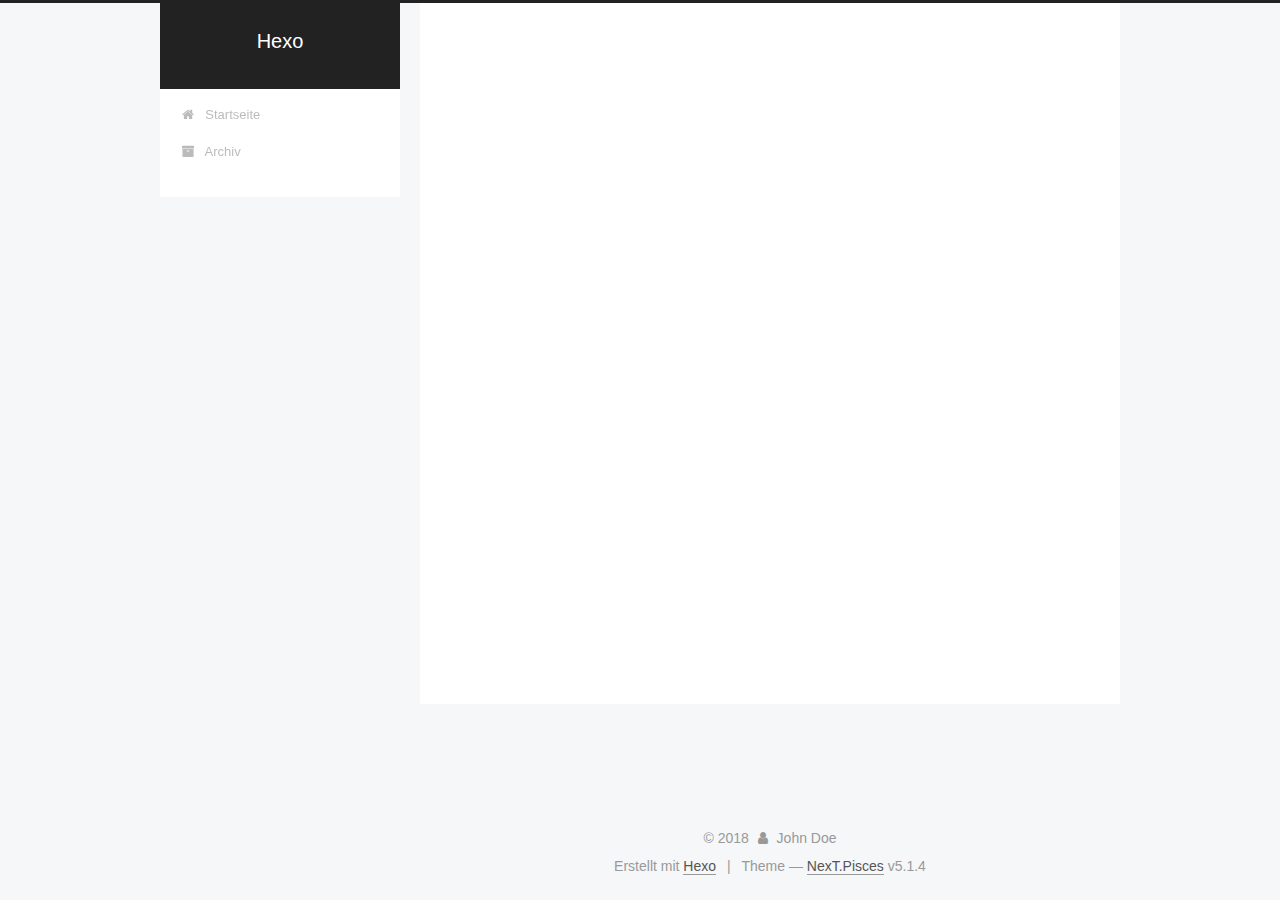
<file: index.html>
<!DOCTYPE html>



  


<html class="theme-next pisces use-motion" lang="">
<head>
  <meta charset="UTF-8"/>
<meta http-equiv="X-UA-Compatible" content="IE=edge" />
<meta name="viewport" content="width=device-width, initial-scale=1, maximum-scale=1"/>
<meta name="theme-color" content="#222">









<meta http-equiv="Cache-Control" content="no-transform" />
<meta http-equiv="Cache-Control" content="no-siteapp" />
















  
  
  <link href="/lib/fancybox/source/jquery.fancybox.css?v=2.1.5" rel="stylesheet" type="text/css" />







<link href="/lib/font-awesome/css/font-awesome.min.css?v=4.6.2" rel="stylesheet" type="text/css" />

<link href="/css/main.css?v=5.1.4" rel="stylesheet" type="text/css" />


  <link rel="apple-touch-icon" sizes="180x180" href="/images/apple-touch-icon-next.png?v=5.1.4">


  <link rel="icon" type="image/png" sizes="32x32" href="/images/favicon-32x32-next.png?v=5.1.4">


  <link rel="icon" type="image/png" sizes="16x16" href="/images/favicon-16x16-next.png?v=5.1.4">


  <link rel="mask-icon" href="/images/logo.svg?v=5.1.4" color="#222">





  <meta name="keywords" content="Hexo, NexT" />










<meta property="og:type" content="website">
<meta property="og:title" content="Hexo">
<meta property="og:url" content="http://yoursite.com/index.html">
<meta property="og:site_name" content="Hexo">
<meta name="twitter:card" content="summary">
<meta name="twitter:title" content="Hexo">



<script type="text/javascript" id="hexo.configurations">
  var NexT = window.NexT || {};
  var CONFIG = {
    root: '/',
    scheme: 'Pisces',
    version: '5.1.4',
    sidebar: {"position":"left","display":"post","offset":12,"b2t":false,"scrollpercent":false,"onmobile":false},
    fancybox: true,
    tabs: true,
    motion: {"enable":true,"async":false,"transition":{"post_block":"fadeIn","post_header":"slideDownIn","post_body":"slideDownIn","coll_header":"slideLeftIn","sidebar":"slideUpIn"}},
    duoshuo: {
      userId: '0',
      author: 'Author'
    },
    algolia: {
      applicationID: '',
      apiKey: '',
      indexName: '',
      hits: {"per_page":10},
      labels: {"input_placeholder":"Search for Posts","hits_empty":"We didn't find any results for the search: ${query}","hits_stats":"${hits} results found in ${time} ms"}
    }
  };
</script>



  <link rel="canonical" href="http://yoursite.com/"/>





  <title>Hexo</title>
  








</head>

<body itemscope itemtype="http://schema.org/WebPage" lang="">

  
  
    
  

  <div class="container sidebar-position-left 
  page-home">
    <div class="headband"></div>

    <header id="header" class="header" itemscope itemtype="http://schema.org/WPHeader">
      <div class="header-inner"><div class="site-brand-wrapper">
  <div class="site-meta ">
    

    <div class="custom-logo-site-title">
      <a href="/"  class="brand" rel="start">
        <span class="logo-line-before"><i></i></span>
        <span class="site-title">Hexo</span>
        <span class="logo-line-after"><i></i></span>
      </a>
    </div>
      
        <p class="site-subtitle"></p>
      
  </div>

  <div class="site-nav-toggle">
    <button>
      <span class="btn-bar"></span>
      <span class="btn-bar"></span>
      <span class="btn-bar"></span>
    </button>
  </div>
</div>

<nav class="site-nav">
  

  
    <ul id="menu" class="menu">
      
        
        <li class="menu-item menu-item-home">
          <a href="/" rel="section">
            
              <i class="menu-item-icon fa fa-fw fa-home"></i> <br />
            
            Startseite
          </a>
        </li>
      
        
        <li class="menu-item menu-item-archives">
          <a href="/archives/" rel="section">
            
              <i class="menu-item-icon fa fa-fw fa-archive"></i> <br />
            
            Archiv
          </a>
        </li>
      

      
    </ul>
  

  
</nav>



 </div>
    </header>

    <main id="main" class="main">
      <div class="main-inner">
        <div class="content-wrap">
          <div id="content" class="content">
            
  <section id="posts" class="posts-expand">
    
      

  

  
  
  

  <article class="post post-type-normal" itemscope itemtype="http://schema.org/Article">
  
  
  
  <div class="post-block">
    <link itemprop="mainEntityOfPage" href="http://yoursite.com/2018/03/02/我的第一个博客/">

    <span hidden itemprop="author" itemscope itemtype="http://schema.org/Person">
      <meta itemprop="name" content="John Doe">
      <meta itemprop="description" content="">
      <meta itemprop="image" content="/images/avatar.gif">
    </span>

    <span hidden itemprop="publisher" itemscope itemtype="http://schema.org/Organization">
      <meta itemprop="name" content="Hexo">
    </span>

    
      <header class="post-header">

        
        
          <h1 class="post-title" itemprop="name headline">
                
                <a class="post-title-link" href="/2018/03/02/我的第一个博客/" itemprop="url">我的第一个博客</a></h1>
        

        <div class="post-meta">
          <span class="post-time">
            
              <span class="post-meta-item-icon">
                <i class="fa fa-calendar-o"></i>
              </span>
              
                <span class="post-meta-item-text">Veröffentlicht am</span>
              
              <time title="Post created" itemprop="dateCreated datePublished" datetime="2018-03-02T15:25:52+08:00">
                2018-03-02
              </time>
            

            

            
          </span>

          

          
            
          

          
          

          

          

          

        </div>
      </header>
    

    
    
    
    <div class="post-body" itemprop="articleBody">

      
      

      
        
          
          

lalalla lallala 总算成功了



          
          <!--noindex-->
          <div class="post-button text-center">
            <a class="btn" href="/2018/03/02/我的第一个博客/#more" rel="contents">
              Weiterlesen &raquo;
            </a>
          </div>
          <!--/noindex-->
        
      
    </div>
    
    
    

    

    

    

    <footer class="post-footer">
      

      

      

      
      
        <div class="post-eof"></div>
      
    </footer>
  </div>
  
  
  
  </article>


    
      

  

  
  
  

  <article class="post post-type-normal" itemscope itemtype="http://schema.org/Article">
  
  
  
  <div class="post-block">
    <link itemprop="mainEntityOfPage" href="http://yoursite.com/2018/03/02/hello-world/">

    <span hidden itemprop="author" itemscope itemtype="http://schema.org/Person">
      <meta itemprop="name" content="John Doe">
      <meta itemprop="description" content="">
      <meta itemprop="image" content="/images/avatar.gif">
    </span>

    <span hidden itemprop="publisher" itemscope itemtype="http://schema.org/Organization">
      <meta itemprop="name" content="Hexo">
    </span>

    
      <header class="post-header">

        
        
          <h1 class="post-title" itemprop="name headline">
                
                <a class="post-title-link" href="/2018/03/02/hello-world/" itemprop="url">Hello World</a></h1>
        

        <div class="post-meta">
          <span class="post-time">
            
              <span class="post-meta-item-icon">
                <i class="fa fa-calendar-o"></i>
              </span>
              
                <span class="post-meta-item-text">Veröffentlicht am</span>
              
              <time title="Post created" itemprop="dateCreated datePublished" datetime="2018-03-02T14:19:35+08:00">
                2018-03-02
              </time>
            

            

            
          </span>

          

          
            
          

          
          

          

          

          

        </div>
      </header>
    

    
    
    
    <div class="post-body" itemprop="articleBody">

      
      

      
        
          
          Welcome to Hexo! This is your very first post. Che
          ...
          <!--noindex-->
          <div class="post-button text-center">
            <a class="btn" href="/2018/03/02/hello-world/#more" rel="contents">
              Weiterlesen &raquo;
            </a>
          </div>
          <!--/noindex-->
        
      
    </div>
    
    
    

    

    

    

    <footer class="post-footer">
      

      

      

      
      
        <div class="post-eof"></div>
      
    </footer>
  </div>
  
  
  
  </article>


    
  </section>

  


          </div>
          


          

        </div>
        
          
  
  <div class="sidebar-toggle">
    <div class="sidebar-toggle-line-wrap">
      <span class="sidebar-toggle-line sidebar-toggle-line-first"></span>
      <span class="sidebar-toggle-line sidebar-toggle-line-middle"></span>
      <span class="sidebar-toggle-line sidebar-toggle-line-last"></span>
    </div>
  </div>

  <aside id="sidebar" class="sidebar">
    
    <div class="sidebar-inner">

      

      

      <section class="site-overview-wrap sidebar-panel sidebar-panel-active">
        <div class="site-overview">
          <div class="site-author motion-element" itemprop="author" itemscope itemtype="http://schema.org/Person">
            
              <p class="site-author-name" itemprop="name">John Doe</p>
              <p class="site-description motion-element" itemprop="description"></p>
          </div>

          <nav class="site-state motion-element">

            
              <div class="site-state-item site-state-posts">
              
                <a href="/archives/">
              
                  <span class="site-state-item-count">2</span>
                  <span class="site-state-item-name">Artikel</span>
                </a>
              </div>
            

            

            

          </nav>

          

          

          
          

          
          

          

        </div>
      </section>

      

      

    </div>
  </aside>


        
      </div>
    </main>

    <footer id="footer" class="footer">
      <div class="footer-inner">
        <div class="copyright">&copy; <span itemprop="copyrightYear">2018</span>
  <span class="with-love">
    <i class="fa fa-user"></i>
  </span>
  <span class="author" itemprop="copyrightHolder">John Doe</span>

  
</div>


  <div class="powered-by">Erstellt mit  <a class="theme-link" target="_blank" href="https://hexo.io">Hexo</a></div>



  <span class="post-meta-divider">|</span>



  <div class="theme-info">Theme &mdash; <a class="theme-link" target="_blank" href="https://github.com/iissnan/hexo-theme-next">NexT.Pisces</a> v5.1.4</div>




        







        
      </div>
    </footer>

    
      <div class="back-to-top">
        <i class="fa fa-arrow-up"></i>
        
      </div>
    

    

  </div>

  

<script type="text/javascript">
  if (Object.prototype.toString.call(window.Promise) !== '[object Function]') {
    window.Promise = null;
  }
</script>









  












  
  
    <script type="text/javascript" src="/lib/jquery/index.js?v=2.1.3"></script>
  

  
  
    <script type="text/javascript" src="/lib/fastclick/lib/fastclick.min.js?v=1.0.6"></script>
  

  
  
    <script type="text/javascript" src="/lib/jquery_lazyload/jquery.lazyload.js?v=1.9.7"></script>
  

  
  
    <script type="text/javascript" src="/lib/velocity/velocity.min.js?v=1.2.1"></script>
  

  
  
    <script type="text/javascript" src="/lib/velocity/velocity.ui.min.js?v=1.2.1"></script>
  

  
  
    <script type="text/javascript" src="/lib/fancybox/source/jquery.fancybox.pack.js?v=2.1.5"></script>
  


  


  <script type="text/javascript" src="/js/src/utils.js?v=5.1.4"></script>

  <script type="text/javascript" src="/js/src/motion.js?v=5.1.4"></script>



  
  


  <script type="text/javascript" src="/js/src/affix.js?v=5.1.4"></script>

  <script type="text/javascript" src="/js/src/schemes/pisces.js?v=5.1.4"></script>



  

  


  <script type="text/javascript" src="/js/src/bootstrap.js?v=5.1.4"></script>



  


  




	





  





  












  





  

  

  

  
  

  

  

  

</body>
</html>
</file>
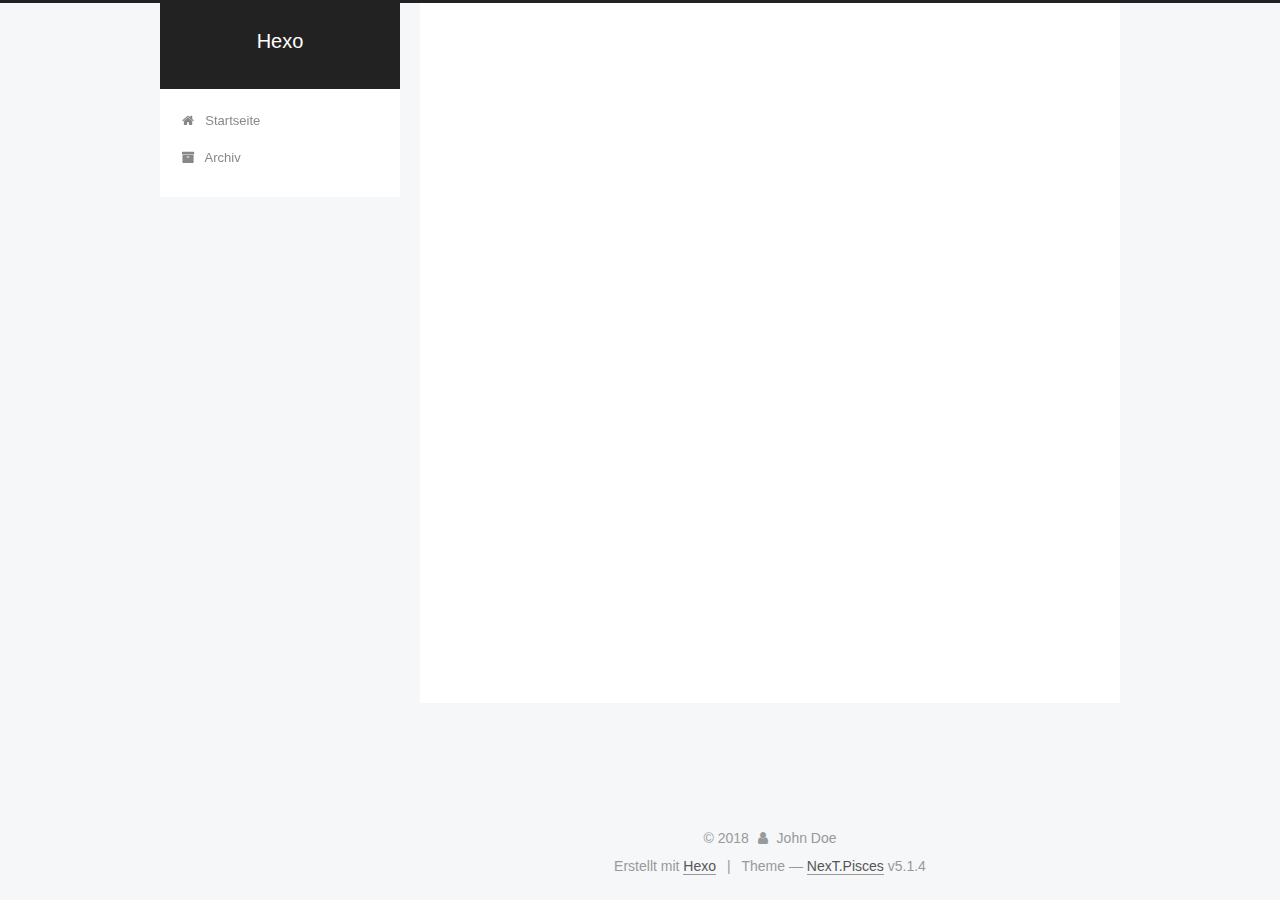
<file: archives/index.html>
<!DOCTYPE html>



  


<html class="theme-next pisces use-motion" lang="">
<head>
  <meta charset="UTF-8"/>
<meta http-equiv="X-UA-Compatible" content="IE=edge" />
<meta name="viewport" content="width=device-width, initial-scale=1, maximum-scale=1"/>
<meta name="theme-color" content="#222">









<meta http-equiv="Cache-Control" content="no-transform" />
<meta http-equiv="Cache-Control" content="no-siteapp" />
















  
  
  <link href="/lib/fancybox/source/jquery.fancybox.css?v=2.1.5" rel="stylesheet" type="text/css" />







<link href="/lib/font-awesome/css/font-awesome.min.css?v=4.6.2" rel="stylesheet" type="text/css" />

<link href="/css/main.css?v=5.1.4" rel="stylesheet" type="text/css" />


  <link rel="apple-touch-icon" sizes="180x180" href="/images/apple-touch-icon-next.png?v=5.1.4">


  <link rel="icon" type="image/png" sizes="32x32" href="/images/favicon-32x32-next.png?v=5.1.4">


  <link rel="icon" type="image/png" sizes="16x16" href="/images/favicon-16x16-next.png?v=5.1.4">


  <link rel="mask-icon" href="/images/logo.svg?v=5.1.4" color="#222">





  <meta name="keywords" content="Hexo, NexT" />










<meta property="og:type" content="website">
<meta property="og:title" content="Hexo">
<meta property="og:url" content="http://yoursite.com/archives/index.html">
<meta property="og:site_name" content="Hexo">
<meta name="twitter:card" content="summary">
<meta name="twitter:title" content="Hexo">



<script type="text/javascript" id="hexo.configurations">
  var NexT = window.NexT || {};
  var CONFIG = {
    root: '/',
    scheme: 'Pisces',
    version: '5.1.4',
    sidebar: {"position":"left","display":"post","offset":12,"b2t":false,"scrollpercent":false,"onmobile":false},
    fancybox: true,
    tabs: true,
    motion: {"enable":true,"async":false,"transition":{"post_block":"fadeIn","post_header":"slideDownIn","post_body":"slideDownIn","coll_header":"slideLeftIn","sidebar":"slideUpIn"}},
    duoshuo: {
      userId: '0',
      author: 'Author'
    },
    algolia: {
      applicationID: '',
      apiKey: '',
      indexName: '',
      hits: {"per_page":10},
      labels: {"input_placeholder":"Search for Posts","hits_empty":"We didn't find any results for the search: ${query}","hits_stats":"${hits} results found in ${time} ms"}
    }
  };
</script>



  <link rel="canonical" href="http://yoursite.com/archives/"/>





  <title>Archiv | Hexo</title>
  








</head>

<body itemscope itemtype="http://schema.org/WebPage" lang="">

  
  
    
  

  <div class="container sidebar-position-left page-archive">
    <div class="headband"></div>

    <header id="header" class="header" itemscope itemtype="http://schema.org/WPHeader">
      <div class="header-inner"><div class="site-brand-wrapper">
  <div class="site-meta ">
    

    <div class="custom-logo-site-title">
      <a href="/"  class="brand" rel="start">
        <span class="logo-line-before"><i></i></span>
        <span class="site-title">Hexo</span>
        <span class="logo-line-after"><i></i></span>
      </a>
    </div>
      
        <p class="site-subtitle"></p>
      
  </div>

  <div class="site-nav-toggle">
    <button>
      <span class="btn-bar"></span>
      <span class="btn-bar"></span>
      <span class="btn-bar"></span>
    </button>
  </div>
</div>

<nav class="site-nav">
  

  
    <ul id="menu" class="menu">
      
        
        <li class="menu-item menu-item-home">
          <a href="/" rel="section">
            
              <i class="menu-item-icon fa fa-fw fa-home"></i> <br />
            
            Startseite
          </a>
        </li>
      
        
        <li class="menu-item menu-item-archives">
          <a href="/archives/" rel="section">
            
              <i class="menu-item-icon fa fa-fw fa-archive"></i> <br />
            
            Archiv
          </a>
        </li>
      

      
    </ul>
  

  
</nav>



 </div>
    </header>

    <main id="main" class="main">
      <div class="main-inner">
        <div class="content-wrap">
          <div id="content" class="content">
            

  
  
  
  <div class="post-block archive">
    <div id="posts" class="posts-collapse">
      <span class="archive-move-on"></span>

      <span class="archive-page-counter">
        
        
        
          
        
        Öhm..! Insgesamt 2 Artikel. Bleib dran.
      </span>

      

        
        
        

        
          
          <div class="collection-title">
            <h1 class="archive-year" id="archive-year-2018">2018</h1>
          </div>
        
        

        

  <article class="post post-type-normal" itemscope itemtype="http://schema.org/Article">
    <header class="post-header">

      <h2 class="post-title">
        
            <a class="post-title-link" href="/2018/03/02/我的第一个博客/" itemprop="url">
              
                <span itemprop="name">我的第一个博客</span>
              
            </a>
        
      </h2>

      <div class="post-meta">
        <time class="post-time" itemprop="dateCreated"
              datetime="2018-03-02T15:25:52+08:00"
              content="2018-03-02" >
          03-02
        </time>
      </div>

    </header>
  </article>



      

        
        
        

        
        

        

  <article class="post post-type-normal" itemscope itemtype="http://schema.org/Article">
    <header class="post-header">

      <h2 class="post-title">
        
            <a class="post-title-link" href="/2018/03/02/hello-world/" itemprop="url">
              
                <span itemprop="name">Hello World</span>
              
            </a>
        
      </h2>

      <div class="post-meta">
        <time class="post-time" itemprop="dateCreated"
              datetime="2018-03-02T14:19:35+08:00"
              content="2018-03-02" >
          03-02
        </time>
      </div>

    </header>
  </article>



      

    </div>
  </div>
  
  
  

  



          </div>
          


          

        </div>
        
          
  
  <div class="sidebar-toggle">
    <div class="sidebar-toggle-line-wrap">
      <span class="sidebar-toggle-line sidebar-toggle-line-first"></span>
      <span class="sidebar-toggle-line sidebar-toggle-line-middle"></span>
      <span class="sidebar-toggle-line sidebar-toggle-line-last"></span>
    </div>
  </div>

  <aside id="sidebar" class="sidebar">
    
    <div class="sidebar-inner">

      

      

      <section class="site-overview-wrap sidebar-panel sidebar-panel-active">
        <div class="site-overview">
          <div class="site-author motion-element" itemprop="author" itemscope itemtype="http://schema.org/Person">
            
              <p class="site-author-name" itemprop="name">John Doe</p>
              <p class="site-description motion-element" itemprop="description"></p>
          </div>

          <nav class="site-state motion-element">

            
              <div class="site-state-item site-state-posts">
              
                <a href="/archives/">
              
                  <span class="site-state-item-count">2</span>
                  <span class="site-state-item-name">Artikel</span>
                </a>
              </div>
            

            

            

          </nav>

          

          

          
          

          
          

          

        </div>
      </section>

      

      

    </div>
  </aside>


        
      </div>
    </main>

    <footer id="footer" class="footer">
      <div class="footer-inner">
        <div class="copyright">&copy; <span itemprop="copyrightYear">2018</span>
  <span class="with-love">
    <i class="fa fa-user"></i>
  </span>
  <span class="author" itemprop="copyrightHolder">John Doe</span>

  
</div>


  <div class="powered-by">Erstellt mit  <a class="theme-link" target="_blank" href="https://hexo.io">Hexo</a></div>



  <span class="post-meta-divider">|</span>



  <div class="theme-info">Theme &mdash; <a class="theme-link" target="_blank" href="https://github.com/iissnan/hexo-theme-next">NexT.Pisces</a> v5.1.4</div>




        







        
      </div>
    </footer>

    
      <div class="back-to-top">
        <i class="fa fa-arrow-up"></i>
        
      </div>
    

    

  </div>

  

<script type="text/javascript">
  if (Object.prototype.toString.call(window.Promise) !== '[object Function]') {
    window.Promise = null;
  }
</script>









  












  
  
    <script type="text/javascript" src="/lib/jquery/index.js?v=2.1.3"></script>
  

  
  
    <script type="text/javascript" src="/lib/fastclick/lib/fastclick.min.js?v=1.0.6"></script>
  

  
  
    <script type="text/javascript" src="/lib/jquery_lazyload/jquery.lazyload.js?v=1.9.7"></script>
  

  
  
    <script type="text/javascript" src="/lib/velocity/velocity.min.js?v=1.2.1"></script>
  

  
  
    <script type="text/javascript" src="/lib/velocity/velocity.ui.min.js?v=1.2.1"></script>
  

  
  
    <script type="text/javascript" src="/lib/fancybox/source/jquery.fancybox.pack.js?v=2.1.5"></script>
  


  


  <script type="text/javascript" src="/js/src/utils.js?v=5.1.4"></script>

  <script type="text/javascript" src="/js/src/motion.js?v=5.1.4"></script>



  
  


  <script type="text/javascript" src="/js/src/affix.js?v=5.1.4"></script>

  <script type="text/javascript" src="/js/src/schemes/pisces.js?v=5.1.4"></script>



  

  


  <script type="text/javascript" src="/js/src/bootstrap.js?v=5.1.4"></script>



  


  




	





  





  












  





  

  

  

  
  

  

  

  

</body>
</html>
</file>
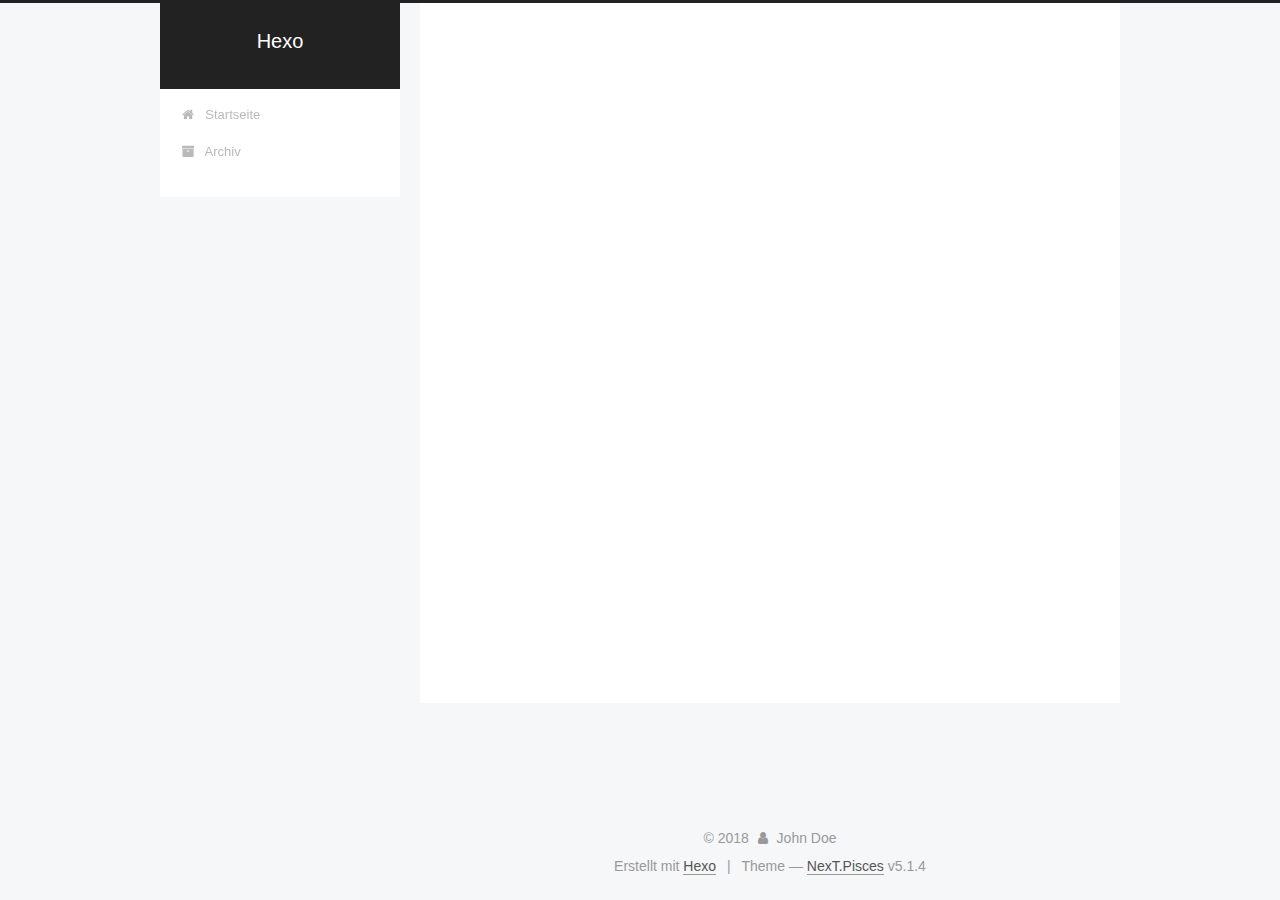
<file: archives/2018/index.html>
<!DOCTYPE html>



  


<html class="theme-next pisces use-motion" lang="">
<head>
  <meta charset="UTF-8"/>
<meta http-equiv="X-UA-Compatible" content="IE=edge" />
<meta name="viewport" content="width=device-width, initial-scale=1, maximum-scale=1"/>
<meta name="theme-color" content="#222">









<meta http-equiv="Cache-Control" content="no-transform" />
<meta http-equiv="Cache-Control" content="no-siteapp" />
















  
  
  <link href="/lib/fancybox/source/jquery.fancybox.css?v=2.1.5" rel="stylesheet" type="text/css" />







<link href="/lib/font-awesome/css/font-awesome.min.css?v=4.6.2" rel="stylesheet" type="text/css" />

<link href="/css/main.css?v=5.1.4" rel="stylesheet" type="text/css" />


  <link rel="apple-touch-icon" sizes="180x180" href="/images/apple-touch-icon-next.png?v=5.1.4">


  <link rel="icon" type="image/png" sizes="32x32" href="/images/favicon-32x32-next.png?v=5.1.4">


  <link rel="icon" type="image/png" sizes="16x16" href="/images/favicon-16x16-next.png?v=5.1.4">


  <link rel="mask-icon" href="/images/logo.svg?v=5.1.4" color="#222">





  <meta name="keywords" content="Hexo, NexT" />










<meta property="og:type" content="website">
<meta property="og:title" content="Hexo">
<meta property="og:url" content="http://yoursite.com/archives/2018/index.html">
<meta property="og:site_name" content="Hexo">
<meta name="twitter:card" content="summary">
<meta name="twitter:title" content="Hexo">



<script type="text/javascript" id="hexo.configurations">
  var NexT = window.NexT || {};
  var CONFIG = {
    root: '/',
    scheme: 'Pisces',
    version: '5.1.4',
    sidebar: {"position":"left","display":"post","offset":12,"b2t":false,"scrollpercent":false,"onmobile":false},
    fancybox: true,
    tabs: true,
    motion: {"enable":true,"async":false,"transition":{"post_block":"fadeIn","post_header":"slideDownIn","post_body":"slideDownIn","coll_header":"slideLeftIn","sidebar":"slideUpIn"}},
    duoshuo: {
      userId: '0',
      author: 'Author'
    },
    algolia: {
      applicationID: '',
      apiKey: '',
      indexName: '',
      hits: {"per_page":10},
      labels: {"input_placeholder":"Search for Posts","hits_empty":"We didn't find any results for the search: ${query}","hits_stats":"${hits} results found in ${time} ms"}
    }
  };
</script>



  <link rel="canonical" href="http://yoursite.com/archives/2018/"/>





  <title>Archiv | Hexo</title>
  








</head>

<body itemscope itemtype="http://schema.org/WebPage" lang="">

  
  
    
  

  <div class="container sidebar-position-left page-archive">
    <div class="headband"></div>

    <header id="header" class="header" itemscope itemtype="http://schema.org/WPHeader">
      <div class="header-inner"><div class="site-brand-wrapper">
  <div class="site-meta ">
    

    <div class="custom-logo-site-title">
      <a href="/"  class="brand" rel="start">
        <span class="logo-line-before"><i></i></span>
        <span class="site-title">Hexo</span>
        <span class="logo-line-after"><i></i></span>
      </a>
    </div>
      
        <p class="site-subtitle"></p>
      
  </div>

  <div class="site-nav-toggle">
    <button>
      <span class="btn-bar"></span>
      <span class="btn-bar"></span>
      <span class="btn-bar"></span>
    </button>
  </div>
</div>

<nav class="site-nav">
  

  
    <ul id="menu" class="menu">
      
        
        <li class="menu-item menu-item-home">
          <a href="/" rel="section">
            
              <i class="menu-item-icon fa fa-fw fa-home"></i> <br />
            
            Startseite
          </a>
        </li>
      
        
        <li class="menu-item menu-item-archives">
          <a href="/archives/" rel="section">
            
              <i class="menu-item-icon fa fa-fw fa-archive"></i> <br />
            
            Archiv
          </a>
        </li>
      

      
    </ul>
  

  
</nav>



 </div>
    </header>

    <main id="main" class="main">
      <div class="main-inner">
        <div class="content-wrap">
          <div id="content" class="content">
            

  
  
  
  <div class="post-block archive">
    <div id="posts" class="posts-collapse">
      <span class="archive-move-on"></span>

      <span class="archive-page-counter">
        
        
        
          
        
        Öhm..! Insgesamt 2 Artikel. Bleib dran.
      </span>

      

        
        
        

        
          
          <div class="collection-title">
            <h1 class="archive-year" id="archive-year-2018">2018</h1>
          </div>
        
        

        

  <article class="post post-type-normal" itemscope itemtype="http://schema.org/Article">
    <header class="post-header">

      <h2 class="post-title">
        
            <a class="post-title-link" href="/2018/03/02/我的第一个博客/" itemprop="url">
              
                <span itemprop="name">我的第一个博客</span>
              
            </a>
        
      </h2>

      <div class="post-meta">
        <time class="post-time" itemprop="dateCreated"
              datetime="2018-03-02T15:25:52+08:00"
              content="2018-03-02" >
          03-02
        </time>
      </div>

    </header>
  </article>



      

        
        
        

        
        

        

  <article class="post post-type-normal" itemscope itemtype="http://schema.org/Article">
    <header class="post-header">

      <h2 class="post-title">
        
            <a class="post-title-link" href="/2018/03/02/hello-world/" itemprop="url">
              
                <span itemprop="name">Hello World</span>
              
            </a>
        
      </h2>

      <div class="post-meta">
        <time class="post-time" itemprop="dateCreated"
              datetime="2018-03-02T14:19:35+08:00"
              content="2018-03-02" >
          03-02
        </time>
      </div>

    </header>
  </article>



      

    </div>
  </div>
  
  
  

  



          </div>
          


          

        </div>
        
          
  
  <div class="sidebar-toggle">
    <div class="sidebar-toggle-line-wrap">
      <span class="sidebar-toggle-line sidebar-toggle-line-first"></span>
      <span class="sidebar-toggle-line sidebar-toggle-line-middle"></span>
      <span class="sidebar-toggle-line sidebar-toggle-line-last"></span>
    </div>
  </div>

  <aside id="sidebar" class="sidebar">
    
    <div class="sidebar-inner">

      

      

      <section class="site-overview-wrap sidebar-panel sidebar-panel-active">
        <div class="site-overview">
          <div class="site-author motion-element" itemprop="author" itemscope itemtype="http://schema.org/Person">
            
              <p class="site-author-name" itemprop="name">John Doe</p>
              <p class="site-description motion-element" itemprop="description"></p>
          </div>

          <nav class="site-state motion-element">

            
              <div class="site-state-item site-state-posts">
              
                <a href="/archives/">
              
                  <span class="site-state-item-count">2</span>
                  <span class="site-state-item-name">Artikel</span>
                </a>
              </div>
            

            

            

          </nav>

          

          

          
          

          
          

          

        </div>
      </section>

      

      

    </div>
  </aside>


        
      </div>
    </main>

    <footer id="footer" class="footer">
      <div class="footer-inner">
        <div class="copyright">&copy; <span itemprop="copyrightYear">2018</span>
  <span class="with-love">
    <i class="fa fa-user"></i>
  </span>
  <span class="author" itemprop="copyrightHolder">John Doe</span>

  
</div>


  <div class="powered-by">Erstellt mit  <a class="theme-link" target="_blank" href="https://hexo.io">Hexo</a></div>



  <span class="post-meta-divider">|</span>



  <div class="theme-info">Theme &mdash; <a class="theme-link" target="_blank" href="https://github.com/iissnan/hexo-theme-next">NexT.Pisces</a> v5.1.4</div>




        







        
      </div>
    </footer>

    
      <div class="back-to-top">
        <i class="fa fa-arrow-up"></i>
        
      </div>
    

    

  </div>

  

<script type="text/javascript">
  if (Object.prototype.toString.call(window.Promise) !== '[object Function]') {
    window.Promise = null;
  }
</script>









  












  
  
    <script type="text/javascript" src="/lib/jquery/index.js?v=2.1.3"></script>
  

  
  
    <script type="text/javascript" src="/lib/fastclick/lib/fastclick.min.js?v=1.0.6"></script>
  

  
  
    <script type="text/javascript" src="/lib/jquery_lazyload/jquery.lazyload.js?v=1.9.7"></script>
  

  
  
    <script type="text/javascript" src="/lib/velocity/velocity.min.js?v=1.2.1"></script>
  

  
  
    <script type="text/javascript" src="/lib/velocity/velocity.ui.min.js?v=1.2.1"></script>
  

  
  
    <script type="text/javascript" src="/lib/fancybox/source/jquery.fancybox.pack.js?v=2.1.5"></script>
  


  


  <script type="text/javascript" src="/js/src/utils.js?v=5.1.4"></script>

  <script type="text/javascript" src="/js/src/motion.js?v=5.1.4"></script>



  
  


  <script type="text/javascript" src="/js/src/affix.js?v=5.1.4"></script>

  <script type="text/javascript" src="/js/src/schemes/pisces.js?v=5.1.4"></script>



  

  


  <script type="text/javascript" src="/js/src/bootstrap.js?v=5.1.4"></script>



  


  




	





  





  












  





  

  

  

  
  

  

  

  

</body>
</html>
</file>
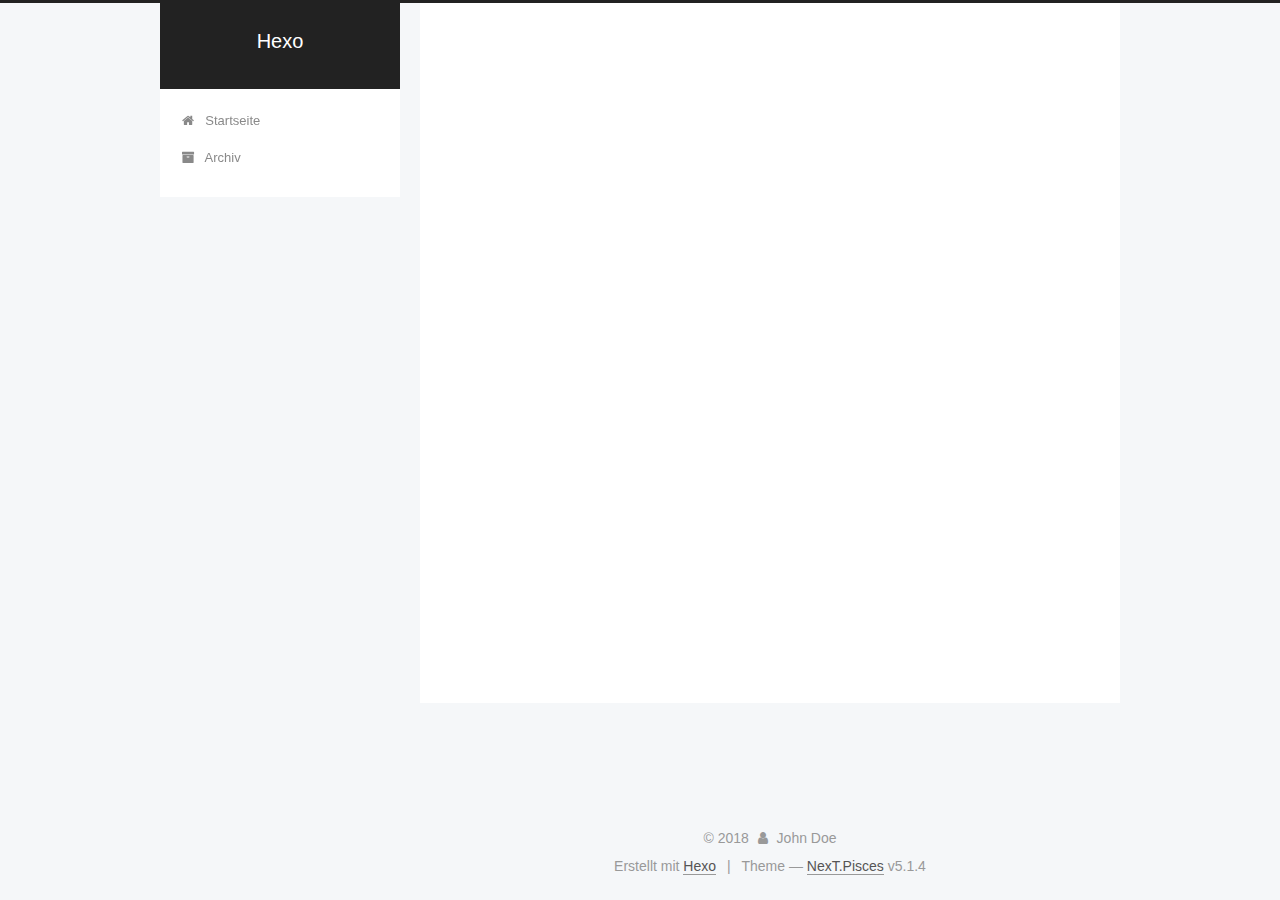
<file: archives/2018/03/index.html>
<!DOCTYPE html>



  


<html class="theme-next pisces use-motion" lang="">
<head>
  <meta charset="UTF-8"/>
<meta http-equiv="X-UA-Compatible" content="IE=edge" />
<meta name="viewport" content="width=device-width, initial-scale=1, maximum-scale=1"/>
<meta name="theme-color" content="#222">









<meta http-equiv="Cache-Control" content="no-transform" />
<meta http-equiv="Cache-Control" content="no-siteapp" />
















  
  
  <link href="/lib/fancybox/source/jquery.fancybox.css?v=2.1.5" rel="stylesheet" type="text/css" />







<link href="/lib/font-awesome/css/font-awesome.min.css?v=4.6.2" rel="stylesheet" type="text/css" />

<link href="/css/main.css?v=5.1.4" rel="stylesheet" type="text/css" />


  <link rel="apple-touch-icon" sizes="180x180" href="/images/apple-touch-icon-next.png?v=5.1.4">


  <link rel="icon" type="image/png" sizes="32x32" href="/images/favicon-32x32-next.png?v=5.1.4">


  <link rel="icon" type="image/png" sizes="16x16" href="/images/favicon-16x16-next.png?v=5.1.4">


  <link rel="mask-icon" href="/images/logo.svg?v=5.1.4" color="#222">





  <meta name="keywords" content="Hexo, NexT" />










<meta property="og:type" content="website">
<meta property="og:title" content="Hexo">
<meta property="og:url" content="http://yoursite.com/archives/2018/03/index.html">
<meta property="og:site_name" content="Hexo">
<meta name="twitter:card" content="summary">
<meta name="twitter:title" content="Hexo">



<script type="text/javascript" id="hexo.configurations">
  var NexT = window.NexT || {};
  var CONFIG = {
    root: '/',
    scheme: 'Pisces',
    version: '5.1.4',
    sidebar: {"position":"left","display":"post","offset":12,"b2t":false,"scrollpercent":false,"onmobile":false},
    fancybox: true,
    tabs: true,
    motion: {"enable":true,"async":false,"transition":{"post_block":"fadeIn","post_header":"slideDownIn","post_body":"slideDownIn","coll_header":"slideLeftIn","sidebar":"slideUpIn"}},
    duoshuo: {
      userId: '0',
      author: 'Author'
    },
    algolia: {
      applicationID: '',
      apiKey: '',
      indexName: '',
      hits: {"per_page":10},
      labels: {"input_placeholder":"Search for Posts","hits_empty":"We didn't find any results for the search: ${query}","hits_stats":"${hits} results found in ${time} ms"}
    }
  };
</script>



  <link rel="canonical" href="http://yoursite.com/archives/2018/03/"/>





  <title>Archiv | Hexo</title>
  








</head>

<body itemscope itemtype="http://schema.org/WebPage" lang="">

  
  
    
  

  <div class="container sidebar-position-left page-archive">
    <div class="headband"></div>

    <header id="header" class="header" itemscope itemtype="http://schema.org/WPHeader">
      <div class="header-inner"><div class="site-brand-wrapper">
  <div class="site-meta ">
    

    <div class="custom-logo-site-title">
      <a href="/"  class="brand" rel="start">
        <span class="logo-line-before"><i></i></span>
        <span class="site-title">Hexo</span>
        <span class="logo-line-after"><i></i></span>
      </a>
    </div>
      
        <p class="site-subtitle"></p>
      
  </div>

  <div class="site-nav-toggle">
    <button>
      <span class="btn-bar"></span>
      <span class="btn-bar"></span>
      <span class="btn-bar"></span>
    </button>
  </div>
</div>

<nav class="site-nav">
  

  
    <ul id="menu" class="menu">
      
        
        <li class="menu-item menu-item-home">
          <a href="/" rel="section">
            
              <i class="menu-item-icon fa fa-fw fa-home"></i> <br />
            
            Startseite
          </a>
        </li>
      
        
        <li class="menu-item menu-item-archives">
          <a href="/archives/" rel="section">
            
              <i class="menu-item-icon fa fa-fw fa-archive"></i> <br />
            
            Archiv
          </a>
        </li>
      

      
    </ul>
  

  
</nav>



 </div>
    </header>

    <main id="main" class="main">
      <div class="main-inner">
        <div class="content-wrap">
          <div id="content" class="content">
            

  
  
  
  <div class="post-block archive">
    <div id="posts" class="posts-collapse">
      <span class="archive-move-on"></span>

      <span class="archive-page-counter">
        
        
        
          
        
        Öhm..! Insgesamt 2 Artikel. Bleib dran.
      </span>

      

        
        
        

        
          
          <div class="collection-title">
            <h1 class="archive-year" id="archive-year-2018">2018</h1>
          </div>
        
        

        

  <article class="post post-type-normal" itemscope itemtype="http://schema.org/Article">
    <header class="post-header">

      <h2 class="post-title">
        
            <a class="post-title-link" href="/2018/03/02/我的第一个博客/" itemprop="url">
              
                <span itemprop="name">我的第一个博客</span>
              
            </a>
        
      </h2>

      <div class="post-meta">
        <time class="post-time" itemprop="dateCreated"
              datetime="2018-03-02T15:25:52+08:00"
              content="2018-03-02" >
          03-02
        </time>
      </div>

    </header>
  </article>



      

        
        
        

        
        

        

  <article class="post post-type-normal" itemscope itemtype="http://schema.org/Article">
    <header class="post-header">

      <h2 class="post-title">
        
            <a class="post-title-link" href="/2018/03/02/hello-world/" itemprop="url">
              
                <span itemprop="name">Hello World</span>
              
            </a>
        
      </h2>

      <div class="post-meta">
        <time class="post-time" itemprop="dateCreated"
              datetime="2018-03-02T14:19:35+08:00"
              content="2018-03-02" >
          03-02
        </time>
      </div>

    </header>
  </article>



      

    </div>
  </div>
  
  
  

  



          </div>
          


          

        </div>
        
          
  
  <div class="sidebar-toggle">
    <div class="sidebar-toggle-line-wrap">
      <span class="sidebar-toggle-line sidebar-toggle-line-first"></span>
      <span class="sidebar-toggle-line sidebar-toggle-line-middle"></span>
      <span class="sidebar-toggle-line sidebar-toggle-line-last"></span>
    </div>
  </div>

  <aside id="sidebar" class="sidebar">
    
    <div class="sidebar-inner">

      

      

      <section class="site-overview-wrap sidebar-panel sidebar-panel-active">
        <div class="site-overview">
          <div class="site-author motion-element" itemprop="author" itemscope itemtype="http://schema.org/Person">
            
              <p class="site-author-name" itemprop="name">John Doe</p>
              <p class="site-description motion-element" itemprop="description"></p>
          </div>

          <nav class="site-state motion-element">

            
              <div class="site-state-item site-state-posts">
              
                <a href="/archives/">
              
                  <span class="site-state-item-count">2</span>
                  <span class="site-state-item-name">Artikel</span>
                </a>
              </div>
            

            

            

          </nav>

          

          

          
          

          
          

          

        </div>
      </section>

      

      

    </div>
  </aside>


        
      </div>
    </main>

    <footer id="footer" class="footer">
      <div class="footer-inner">
        <div class="copyright">&copy; <span itemprop="copyrightYear">2018</span>
  <span class="with-love">
    <i class="fa fa-user"></i>
  </span>
  <span class="author" itemprop="copyrightHolder">John Doe</span>

  
</div>


  <div class="powered-by">Erstellt mit  <a class="theme-link" target="_blank" href="https://hexo.io">Hexo</a></div>



  <span class="post-meta-divider">|</span>



  <div class="theme-info">Theme &mdash; <a class="theme-link" target="_blank" href="https://github.com/iissnan/hexo-theme-next">NexT.Pisces</a> v5.1.4</div>




        







        
      </div>
    </footer>

    
      <div class="back-to-top">
        <i class="fa fa-arrow-up"></i>
        
      </div>
    

    

  </div>

  

<script type="text/javascript">
  if (Object.prototype.toString.call(window.Promise) !== '[object Function]') {
    window.Promise = null;
  }
</script>









  












  
  
    <script type="text/javascript" src="/lib/jquery/index.js?v=2.1.3"></script>
  

  
  
    <script type="text/javascript" src="/lib/fastclick/lib/fastclick.min.js?v=1.0.6"></script>
  

  
  
    <script type="text/javascript" src="/lib/jquery_lazyload/jquery.lazyload.js?v=1.9.7"></script>
  

  
  
    <script type="text/javascript" src="/lib/velocity/velocity.min.js?v=1.2.1"></script>
  

  
  
    <script type="text/javascript" src="/lib/velocity/velocity.ui.min.js?v=1.2.1"></script>
  

  
  
    <script type="text/javascript" src="/lib/fancybox/source/jquery.fancybox.pack.js?v=2.1.5"></script>
  


  


  <script type="text/javascript" src="/js/src/utils.js?v=5.1.4"></script>

  <script type="text/javascript" src="/js/src/motion.js?v=5.1.4"></script>



  
  


  <script type="text/javascript" src="/js/src/affix.js?v=5.1.4"></script>

  <script type="text/javascript" src="/js/src/schemes/pisces.js?v=5.1.4"></script>



  

  


  <script type="text/javascript" src="/js/src/bootstrap.js?v=5.1.4"></script>



  


  




	





  





  












  





  

  

  

  
  

  

  

  

</body>
</html>
</file>
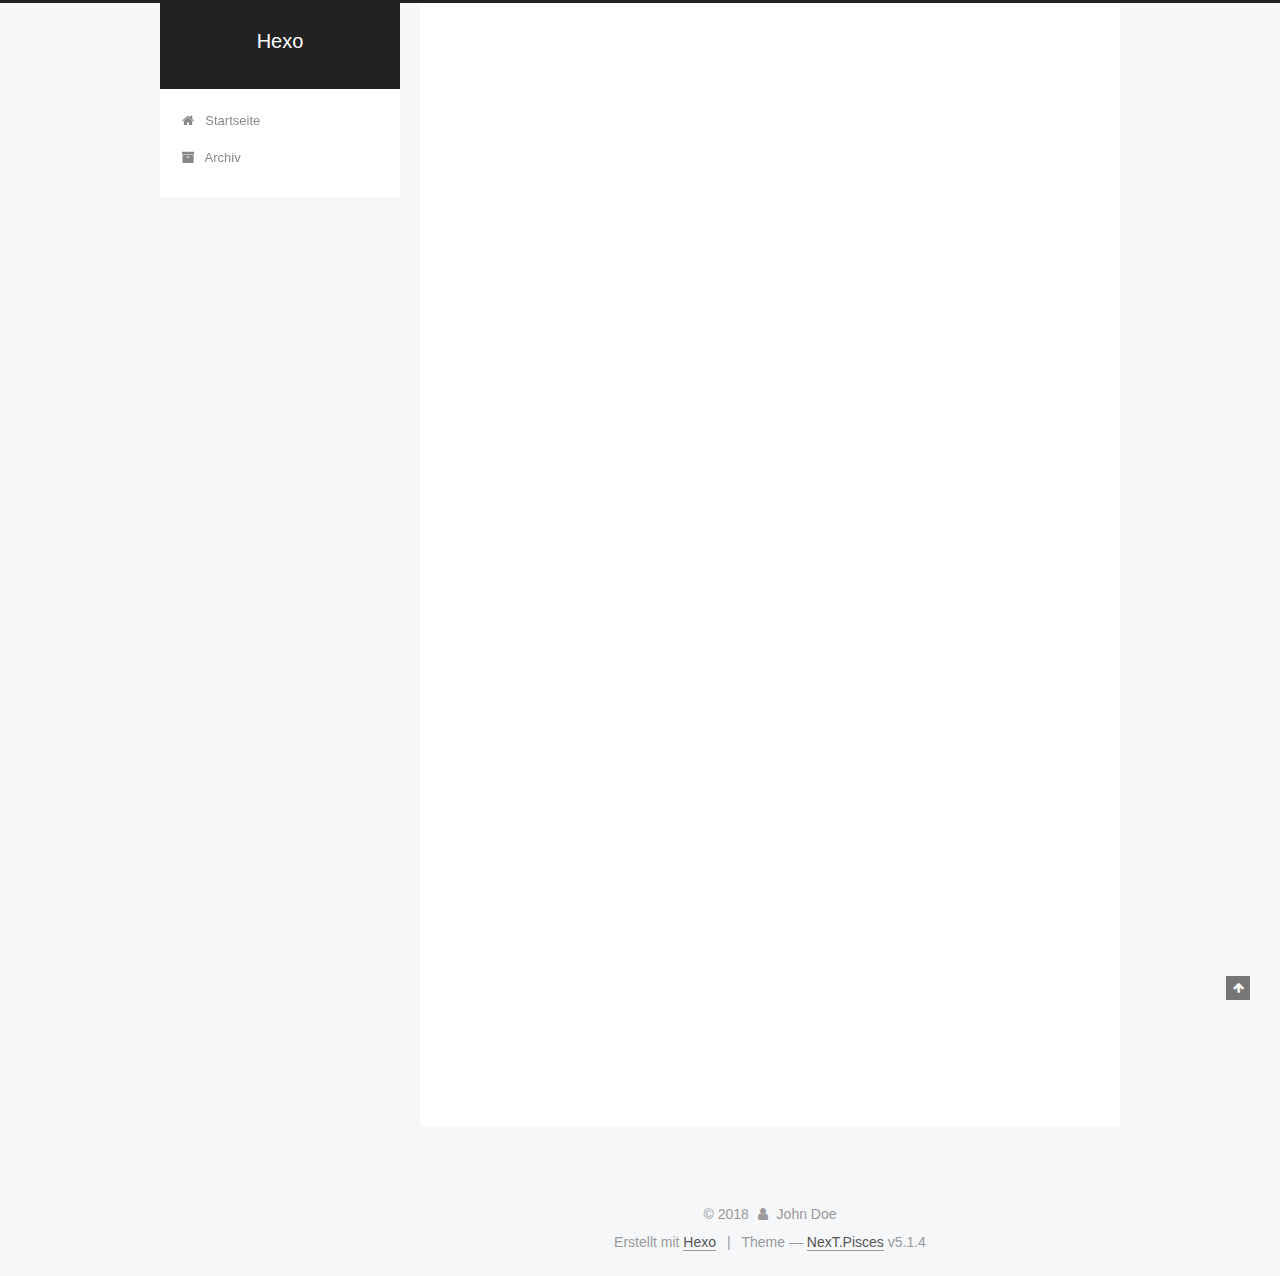
<file: 2018/03/02/hello-world/index.html>
<!DOCTYPE html>



  


<html class="theme-next pisces use-motion" lang="">
<head>
  <meta charset="UTF-8"/>
<meta http-equiv="X-UA-Compatible" content="IE=edge" />
<meta name="viewport" content="width=device-width, initial-scale=1, maximum-scale=1"/>
<meta name="theme-color" content="#222">









<meta http-equiv="Cache-Control" content="no-transform" />
<meta http-equiv="Cache-Control" content="no-siteapp" />
















  
  
  <link href="/lib/fancybox/source/jquery.fancybox.css?v=2.1.5" rel="stylesheet" type="text/css" />







<link href="/lib/font-awesome/css/font-awesome.min.css?v=4.6.2" rel="stylesheet" type="text/css" />

<link href="/css/main.css?v=5.1.4" rel="stylesheet" type="text/css" />


  <link rel="apple-touch-icon" sizes="180x180" href="/images/apple-touch-icon-next.png?v=5.1.4">


  <link rel="icon" type="image/png" sizes="32x32" href="/images/favicon-32x32-next.png?v=5.1.4">


  <link rel="icon" type="image/png" sizes="16x16" href="/images/favicon-16x16-next.png?v=5.1.4">


  <link rel="mask-icon" href="/images/logo.svg?v=5.1.4" color="#222">





  <meta name="keywords" content="Hexo, NexT" />










<meta name="description" content="Welcome to Hexo! This is your very first post. Check documentation for more info. If you get any problems when using Hexo, you can find the answer in troubleshooting or you can ask me on GitHub. Quick">
<meta property="og:type" content="article">
<meta property="og:title" content="Hello World">
<meta property="og:url" content="http://yoursite.com/2018/03/02/hello-world/index.html">
<meta property="og:site_name" content="Hexo">
<meta property="og:description" content="Welcome to Hexo! This is your very first post. Check documentation for more info. If you get any problems when using Hexo, you can find the answer in troubleshooting or you can ask me on GitHub. Quick">
<meta property="og:updated_time" content="2018-03-02T06:19:35.955Z">
<meta name="twitter:card" content="summary">
<meta name="twitter:title" content="Hello World">
<meta name="twitter:description" content="Welcome to Hexo! This is your very first post. Check documentation for more info. If you get any problems when using Hexo, you can find the answer in troubleshooting or you can ask me on GitHub. Quick">



<script type="text/javascript" id="hexo.configurations">
  var NexT = window.NexT || {};
  var CONFIG = {
    root: '/',
    scheme: 'Pisces',
    version: '5.1.4',
    sidebar: {"position":"left","display":"post","offset":12,"b2t":false,"scrollpercent":false,"onmobile":false},
    fancybox: true,
    tabs: true,
    motion: {"enable":true,"async":false,"transition":{"post_block":"fadeIn","post_header":"slideDownIn","post_body":"slideDownIn","coll_header":"slideLeftIn","sidebar":"slideUpIn"}},
    duoshuo: {
      userId: '0',
      author: 'Author'
    },
    algolia: {
      applicationID: '',
      apiKey: '',
      indexName: '',
      hits: {"per_page":10},
      labels: {"input_placeholder":"Search for Posts","hits_empty":"We didn't find any results for the search: ${query}","hits_stats":"${hits} results found in ${time} ms"}
    }
  };
</script>



  <link rel="canonical" href="http://yoursite.com/2018/03/02/hello-world/"/>





  <title>Hello World | Hexo</title>
  








</head>

<body itemscope itemtype="http://schema.org/WebPage" lang="">

  
  
    
  

  <div class="container sidebar-position-left page-post-detail">
    <div class="headband"></div>

    <header id="header" class="header" itemscope itemtype="http://schema.org/WPHeader">
      <div class="header-inner"><div class="site-brand-wrapper">
  <div class="site-meta ">
    

    <div class="custom-logo-site-title">
      <a href="/"  class="brand" rel="start">
        <span class="logo-line-before"><i></i></span>
        <span class="site-title">Hexo</span>
        <span class="logo-line-after"><i></i></span>
      </a>
    </div>
      
        <p class="site-subtitle"></p>
      
  </div>

  <div class="site-nav-toggle">
    <button>
      <span class="btn-bar"></span>
      <span class="btn-bar"></span>
      <span class="btn-bar"></span>
    </button>
  </div>
</div>

<nav class="site-nav">
  

  
    <ul id="menu" class="menu">
      
        
        <li class="menu-item menu-item-home">
          <a href="/" rel="section">
            
              <i class="menu-item-icon fa fa-fw fa-home"></i> <br />
            
            Startseite
          </a>
        </li>
      
        
        <li class="menu-item menu-item-archives">
          <a href="/archives/" rel="section">
            
              <i class="menu-item-icon fa fa-fw fa-archive"></i> <br />
            
            Archiv
          </a>
        </li>
      

      
    </ul>
  

  
</nav>



 </div>
    </header>

    <main id="main" class="main">
      <div class="main-inner">
        <div class="content-wrap">
          <div id="content" class="content">
            

  <div id="posts" class="posts-expand">
    

  

  
  
  

  <article class="post post-type-normal" itemscope itemtype="http://schema.org/Article">
  
  
  
  <div class="post-block">
    <link itemprop="mainEntityOfPage" href="http://yoursite.com/2018/03/02/hello-world/">

    <span hidden itemprop="author" itemscope itemtype="http://schema.org/Person">
      <meta itemprop="name" content="John Doe">
      <meta itemprop="description" content="">
      <meta itemprop="image" content="/images/avatar.gif">
    </span>

    <span hidden itemprop="publisher" itemscope itemtype="http://schema.org/Organization">
      <meta itemprop="name" content="Hexo">
    </span>

    
      <header class="post-header">

        
        
          <h1 class="post-title" itemprop="name headline">Hello World</h1>
        

        <div class="post-meta">
          <span class="post-time">
            
              <span class="post-meta-item-icon">
                <i class="fa fa-calendar-o"></i>
              </span>
              
                <span class="post-meta-item-text">Veröffentlicht am</span>
              
              <time title="Post created" itemprop="dateCreated datePublished" datetime="2018-03-02T14:19:35+08:00">
                2018-03-02
              </time>
            

            

            
          </span>

          

          
            
          

          
          

          

          

          

        </div>
      </header>
    

    
    
    
    <div class="post-body" itemprop="articleBody">

      
      

      
        <p>Welcome to <a href="https://hexo.io/" target="_blank" rel="noopener">Hexo</a>! This is your very first post. Check <a href="https://hexo.io/docs/" target="_blank" rel="noopener">documentation</a> for more info. If you get any problems when using Hexo, you can find the answer in <a href="https://hexo.io/docs/troubleshooting.html" target="_blank" rel="noopener">troubleshooting</a> or you can ask me on <a href="https://github.com/hexojs/hexo/issues" target="_blank" rel="noopener">GitHub</a>.</p>
<h2 id="Quick-Start"><a href="#Quick-Start" class="headerlink" title="Quick Start"></a>Quick Start</h2><h3 id="Create-a-new-post"><a href="#Create-a-new-post" class="headerlink" title="Create a new post"></a>Create a new post</h3><figure class="highlight bash"><table><tr><td class="gutter"><pre><span class="line">1</span><br></pre></td><td class="code"><pre><span class="line">$ hexo new <span class="string">"My New Post"</span></span><br></pre></td></tr></table></figure>
<p>More info: <a href="https://hexo.io/docs/writing.html" target="_blank" rel="noopener">Writing</a></p>
<h3 id="Run-server"><a href="#Run-server" class="headerlink" title="Run server"></a>Run server</h3><figure class="highlight bash"><table><tr><td class="gutter"><pre><span class="line">1</span><br></pre></td><td class="code"><pre><span class="line">$ hexo server</span><br></pre></td></tr></table></figure>
<p>More info: <a href="https://hexo.io/docs/server.html" target="_blank" rel="noopener">Server</a></p>
<h3 id="Generate-static-files"><a href="#Generate-static-files" class="headerlink" title="Generate static files"></a>Generate static files</h3><figure class="highlight bash"><table><tr><td class="gutter"><pre><span class="line">1</span><br></pre></td><td class="code"><pre><span class="line">$ hexo generate</span><br></pre></td></tr></table></figure>
<p>More info: <a href="https://hexo.io/docs/generating.html" target="_blank" rel="noopener">Generating</a></p>
<h3 id="Deploy-to-remote-sites"><a href="#Deploy-to-remote-sites" class="headerlink" title="Deploy to remote sites"></a>Deploy to remote sites</h3><figure class="highlight bash"><table><tr><td class="gutter"><pre><span class="line">1</span><br></pre></td><td class="code"><pre><span class="line">$ hexo deploy</span><br></pre></td></tr></table></figure>
<p>More info: <a href="https://hexo.io/docs/deployment.html" target="_blank" rel="noopener">Deployment</a></p>

      
    </div>
    
    
    

    

    

    

    <footer class="post-footer">
      

      
      
      

      
        <div class="post-nav">
          <div class="post-nav-next post-nav-item">
            
          </div>

          <span class="post-nav-divider"></span>

          <div class="post-nav-prev post-nav-item">
            
              <a href="/2018/03/02/我的第一个博客/" rel="prev" title="我的第一个博客">
                我的第一个博客 <i class="fa fa-chevron-right"></i>
              </a>
            
          </div>
        </div>
      

      
      
    </footer>
  </div>
  
  
  
  </article>



    <div class="post-spread">
      
    </div>
  </div>


          </div>
          


          

  



        </div>
        
          
  
  <div class="sidebar-toggle">
    <div class="sidebar-toggle-line-wrap">
      <span class="sidebar-toggle-line sidebar-toggle-line-first"></span>
      <span class="sidebar-toggle-line sidebar-toggle-line-middle"></span>
      <span class="sidebar-toggle-line sidebar-toggle-line-last"></span>
    </div>
  </div>

  <aside id="sidebar" class="sidebar">
    
    <div class="sidebar-inner">

      

      
        <ul class="sidebar-nav motion-element">
          <li class="sidebar-nav-toc sidebar-nav-active" data-target="post-toc-wrap">
            Inhaltsverzeichnis
          </li>
          <li class="sidebar-nav-overview" data-target="site-overview-wrap">
            Übersicht
          </li>
        </ul>
      

      <section class="site-overview-wrap sidebar-panel">
        <div class="site-overview">
          <div class="site-author motion-element" itemprop="author" itemscope itemtype="http://schema.org/Person">
            
              <p class="site-author-name" itemprop="name">John Doe</p>
              <p class="site-description motion-element" itemprop="description"></p>
          </div>

          <nav class="site-state motion-element">

            
              <div class="site-state-item site-state-posts">
              
                <a href="/archives/">
              
                  <span class="site-state-item-count">2</span>
                  <span class="site-state-item-name">Artikel</span>
                </a>
              </div>
            

            

            

          </nav>

          

          

          
          

          
          

          

        </div>
      </section>

      
      <!--noindex-->
        <section class="post-toc-wrap motion-element sidebar-panel sidebar-panel-active">
          <div class="post-toc">

            
              
            

            
              <div class="post-toc-content"><ol class="nav"><li class="nav-item nav-level-2"><a class="nav-link" href="#Quick-Start"><span class="nav-number">1.</span> <span class="nav-text">Quick Start</span></a><ol class="nav-child"><li class="nav-item nav-level-3"><a class="nav-link" href="#Create-a-new-post"><span class="nav-number">1.1.</span> <span class="nav-text">Create a new post</span></a></li><li class="nav-item nav-level-3"><a class="nav-link" href="#Run-server"><span class="nav-number">1.2.</span> <span class="nav-text">Run server</span></a></li><li class="nav-item nav-level-3"><a class="nav-link" href="#Generate-static-files"><span class="nav-number">1.3.</span> <span class="nav-text">Generate static files</span></a></li><li class="nav-item nav-level-3"><a class="nav-link" href="#Deploy-to-remote-sites"><span class="nav-number">1.4.</span> <span class="nav-text">Deploy to remote sites</span></a></li></ol></li></ol></div>
            

          </div>
        </section>
      <!--/noindex-->
      

      

    </div>
  </aside>


        
      </div>
    </main>

    <footer id="footer" class="footer">
      <div class="footer-inner">
        <div class="copyright">&copy; <span itemprop="copyrightYear">2018</span>
  <span class="with-love">
    <i class="fa fa-user"></i>
  </span>
  <span class="author" itemprop="copyrightHolder">John Doe</span>

  
</div>


  <div class="powered-by">Erstellt mit  <a class="theme-link" target="_blank" href="https://hexo.io">Hexo</a></div>



  <span class="post-meta-divider">|</span>



  <div class="theme-info">Theme &mdash; <a class="theme-link" target="_blank" href="https://github.com/iissnan/hexo-theme-next">NexT.Pisces</a> v5.1.4</div>




        







        
      </div>
    </footer>

    
      <div class="back-to-top">
        <i class="fa fa-arrow-up"></i>
        
      </div>
    

    

  </div>

  

<script type="text/javascript">
  if (Object.prototype.toString.call(window.Promise) !== '[object Function]') {
    window.Promise = null;
  }
</script>









  












  
  
    <script type="text/javascript" src="/lib/jquery/index.js?v=2.1.3"></script>
  

  
  
    <script type="text/javascript" src="/lib/fastclick/lib/fastclick.min.js?v=1.0.6"></script>
  

  
  
    <script type="text/javascript" src="/lib/jquery_lazyload/jquery.lazyload.js?v=1.9.7"></script>
  

  
  
    <script type="text/javascript" src="/lib/velocity/velocity.min.js?v=1.2.1"></script>
  

  
  
    <script type="text/javascript" src="/lib/velocity/velocity.ui.min.js?v=1.2.1"></script>
  

  
  
    <script type="text/javascript" src="/lib/fancybox/source/jquery.fancybox.pack.js?v=2.1.5"></script>
  


  


  <script type="text/javascript" src="/js/src/utils.js?v=5.1.4"></script>

  <script type="text/javascript" src="/js/src/motion.js?v=5.1.4"></script>



  
  


  <script type="text/javascript" src="/js/src/affix.js?v=5.1.4"></script>

  <script type="text/javascript" src="/js/src/schemes/pisces.js?v=5.1.4"></script>



  
  <script type="text/javascript" src="/js/src/scrollspy.js?v=5.1.4"></script>
<script type="text/javascript" src="/js/src/post-details.js?v=5.1.4"></script>



  


  <script type="text/javascript" src="/js/src/bootstrap.js?v=5.1.4"></script>



  


  




	





  





  












  





  

  

  

  
  

  

  

  

</body>
</html>
</file>
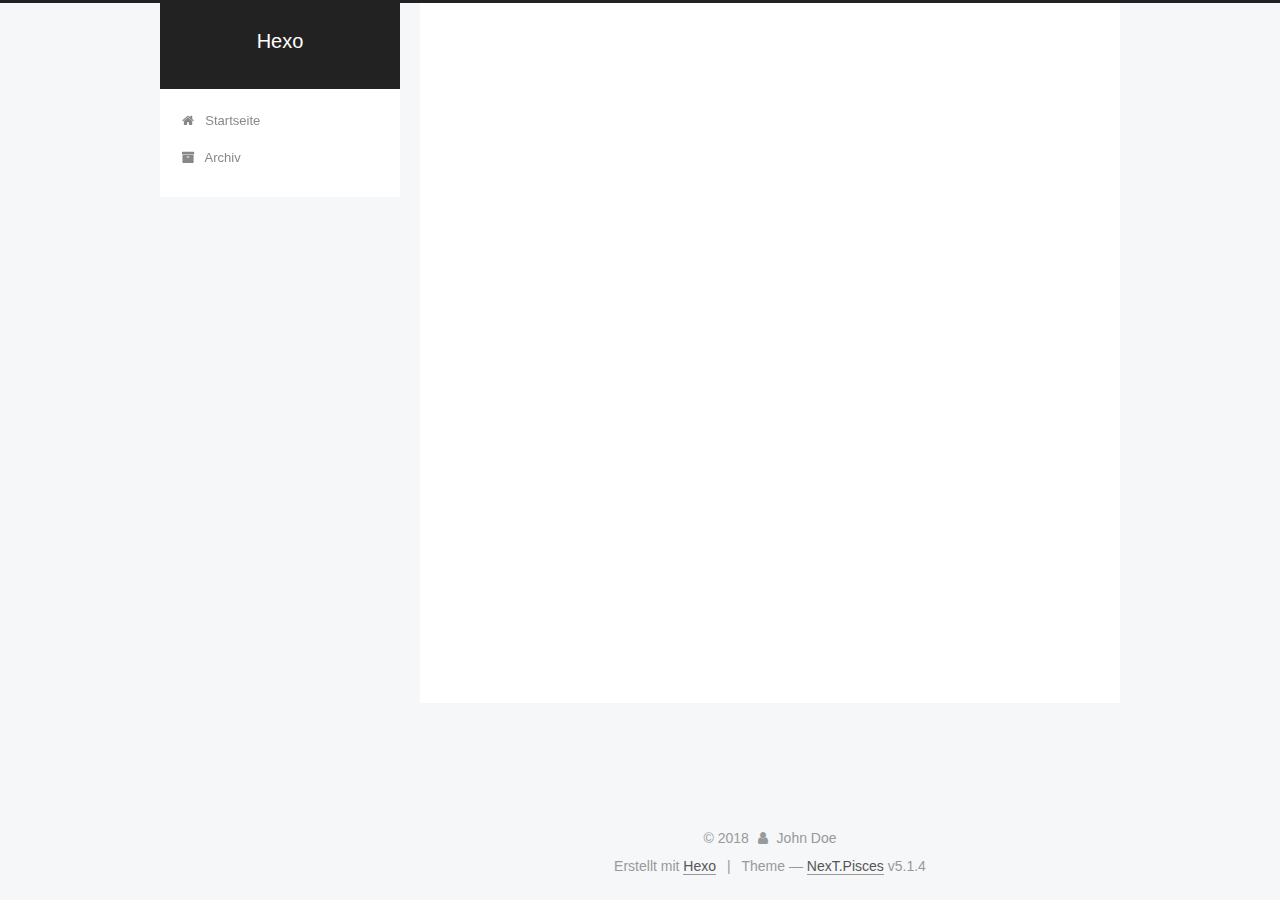
<file: 2018/03/02/我的第一个博客/index.html>
<!DOCTYPE html>



  


<html class="theme-next pisces use-motion" lang="">
<head>
  <meta charset="UTF-8"/>
<meta http-equiv="X-UA-Compatible" content="IE=edge" />
<meta name="viewport" content="width=device-width, initial-scale=1, maximum-scale=1"/>
<meta name="theme-color" content="#222">









<meta http-equiv="Cache-Control" content="no-transform" />
<meta http-equiv="Cache-Control" content="no-siteapp" />
















  
  
  <link href="/lib/fancybox/source/jquery.fancybox.css?v=2.1.5" rel="stylesheet" type="text/css" />







<link href="/lib/font-awesome/css/font-awesome.min.css?v=4.6.2" rel="stylesheet" type="text/css" />

<link href="/css/main.css?v=5.1.4" rel="stylesheet" type="text/css" />


  <link rel="apple-touch-icon" sizes="180x180" href="/images/apple-touch-icon-next.png?v=5.1.4">


  <link rel="icon" type="image/png" sizes="32x32" href="/images/favicon-32x32-next.png?v=5.1.4">


  <link rel="icon" type="image/png" sizes="16x16" href="/images/favicon-16x16-next.png?v=5.1.4">


  <link rel="mask-icon" href="/images/logo.svg?v=5.1.4" color="#222">





  <meta name="keywords" content="Hexo, NexT" />










<meta name="description" content="lalalla lallala 总算成功了">
<meta property="og:type" content="article">
<meta property="og:title" content="我的第一个博客">
<meta property="og:url" content="http://yoursite.com/2018/03/02/我的第一个博客/index.html">
<meta property="og:site_name" content="Hexo">
<meta property="og:description" content="lalalla lallala 总算成功了">
<meta property="og:updated_time" content="2018-03-02T07:26:34.477Z">
<meta name="twitter:card" content="summary">
<meta name="twitter:title" content="我的第一个博客">
<meta name="twitter:description" content="lalalla lallala 总算成功了">



<script type="text/javascript" id="hexo.configurations">
  var NexT = window.NexT || {};
  var CONFIG = {
    root: '/',
    scheme: 'Pisces',
    version: '5.1.4',
    sidebar: {"position":"left","display":"post","offset":12,"b2t":false,"scrollpercent":false,"onmobile":false},
    fancybox: true,
    tabs: true,
    motion: {"enable":true,"async":false,"transition":{"post_block":"fadeIn","post_header":"slideDownIn","post_body":"slideDownIn","coll_header":"slideLeftIn","sidebar":"slideUpIn"}},
    duoshuo: {
      userId: '0',
      author: 'Author'
    },
    algolia: {
      applicationID: '',
      apiKey: '',
      indexName: '',
      hits: {"per_page":10},
      labels: {"input_placeholder":"Search for Posts","hits_empty":"We didn't find any results for the search: ${query}","hits_stats":"${hits} results found in ${time} ms"}
    }
  };
</script>



  <link rel="canonical" href="http://yoursite.com/2018/03/02/我的第一个博客/"/>





  <title>我的第一个博客 | Hexo</title>
  








</head>

<body itemscope itemtype="http://schema.org/WebPage" lang="">

  
  
    
  

  <div class="container sidebar-position-left page-post-detail">
    <div class="headband"></div>

    <header id="header" class="header" itemscope itemtype="http://schema.org/WPHeader">
      <div class="header-inner"><div class="site-brand-wrapper">
  <div class="site-meta ">
    

    <div class="custom-logo-site-title">
      <a href="/"  class="brand" rel="start">
        <span class="logo-line-before"><i></i></span>
        <span class="site-title">Hexo</span>
        <span class="logo-line-after"><i></i></span>
      </a>
    </div>
      
        <p class="site-subtitle"></p>
      
  </div>

  <div class="site-nav-toggle">
    <button>
      <span class="btn-bar"></span>
      <span class="btn-bar"></span>
      <span class="btn-bar"></span>
    </button>
  </div>
</div>

<nav class="site-nav">
  

  
    <ul id="menu" class="menu">
      
        
        <li class="menu-item menu-item-home">
          <a href="/" rel="section">
            
              <i class="menu-item-icon fa fa-fw fa-home"></i> <br />
            
            Startseite
          </a>
        </li>
      
        
        <li class="menu-item menu-item-archives">
          <a href="/archives/" rel="section">
            
              <i class="menu-item-icon fa fa-fw fa-archive"></i> <br />
            
            Archiv
          </a>
        </li>
      

      
    </ul>
  

  
</nav>



 </div>
    </header>

    <main id="main" class="main">
      <div class="main-inner">
        <div class="content-wrap">
          <div id="content" class="content">
            

  <div id="posts" class="posts-expand">
    

  

  
  
  

  <article class="post post-type-normal" itemscope itemtype="http://schema.org/Article">
  
  
  
  <div class="post-block">
    <link itemprop="mainEntityOfPage" href="http://yoursite.com/2018/03/02/我的第一个博客/">

    <span hidden itemprop="author" itemscope itemtype="http://schema.org/Person">
      <meta itemprop="name" content="John Doe">
      <meta itemprop="description" content="">
      <meta itemprop="image" content="/images/avatar.gif">
    </span>

    <span hidden itemprop="publisher" itemscope itemtype="http://schema.org/Organization">
      <meta itemprop="name" content="Hexo">
    </span>

    
      <header class="post-header">

        
        
          <h1 class="post-title" itemprop="name headline">我的第一个博客</h1>
        

        <div class="post-meta">
          <span class="post-time">
            
              <span class="post-meta-item-icon">
                <i class="fa fa-calendar-o"></i>
              </span>
              
                <span class="post-meta-item-text">Veröffentlicht am</span>
              
              <time title="Post created" itemprop="dateCreated datePublished" datetime="2018-03-02T15:25:52+08:00">
                2018-03-02
              </time>
            

            

            
          </span>

          

          
            
          

          
          

          

          

          

        </div>
      </header>
    

    
    
    
    <div class="post-body" itemprop="articleBody">

      
      

      
        <blockquote>
<blockquote>
<p>lalalla lallala 总算成功了</p>
</blockquote>
</blockquote>

      
    </div>
    
    
    

    

    

    

    <footer class="post-footer">
      

      
      
      

      
        <div class="post-nav">
          <div class="post-nav-next post-nav-item">
            
              <a href="/2018/03/02/hello-world/" rel="next" title="Hello World">
                <i class="fa fa-chevron-left"></i> Hello World
              </a>
            
          </div>

          <span class="post-nav-divider"></span>

          <div class="post-nav-prev post-nav-item">
            
          </div>
        </div>
      

      
      
    </footer>
  </div>
  
  
  
  </article>



    <div class="post-spread">
      
    </div>
  </div>


          </div>
          


          

  



        </div>
        
          
  
  <div class="sidebar-toggle">
    <div class="sidebar-toggle-line-wrap">
      <span class="sidebar-toggle-line sidebar-toggle-line-first"></span>
      <span class="sidebar-toggle-line sidebar-toggle-line-middle"></span>
      <span class="sidebar-toggle-line sidebar-toggle-line-last"></span>
    </div>
  </div>

  <aside id="sidebar" class="sidebar">
    
    <div class="sidebar-inner">

      

      

      <section class="site-overview-wrap sidebar-panel sidebar-panel-active">
        <div class="site-overview">
          <div class="site-author motion-element" itemprop="author" itemscope itemtype="http://schema.org/Person">
            
              <p class="site-author-name" itemprop="name">John Doe</p>
              <p class="site-description motion-element" itemprop="description"></p>
          </div>

          <nav class="site-state motion-element">

            
              <div class="site-state-item site-state-posts">
              
                <a href="/archives/">
              
                  <span class="site-state-item-count">2</span>
                  <span class="site-state-item-name">Artikel</span>
                </a>
              </div>
            

            

            

          </nav>

          

          

          
          

          
          

          

        </div>
      </section>

      

      

    </div>
  </aside>


        
      </div>
    </main>

    <footer id="footer" class="footer">
      <div class="footer-inner">
        <div class="copyright">&copy; <span itemprop="copyrightYear">2018</span>
  <span class="with-love">
    <i class="fa fa-user"></i>
  </span>
  <span class="author" itemprop="copyrightHolder">John Doe</span>

  
</div>


  <div class="powered-by">Erstellt mit  <a class="theme-link" target="_blank" href="https://hexo.io">Hexo</a></div>



  <span class="post-meta-divider">|</span>



  <div class="theme-info">Theme &mdash; <a class="theme-link" target="_blank" href="https://github.com/iissnan/hexo-theme-next">NexT.Pisces</a> v5.1.4</div>




        







        
      </div>
    </footer>

    
      <div class="back-to-top">
        <i class="fa fa-arrow-up"></i>
        
      </div>
    

    

  </div>

  

<script type="text/javascript">
  if (Object.prototype.toString.call(window.Promise) !== '[object Function]') {
    window.Promise = null;
  }
</script>









  












  
  
    <script type="text/javascript" src="/lib/jquery/index.js?v=2.1.3"></script>
  

  
  
    <script type="text/javascript" src="/lib/fastclick/lib/fastclick.min.js?v=1.0.6"></script>
  

  
  
    <script type="text/javascript" src="/lib/jquery_lazyload/jquery.lazyload.js?v=1.9.7"></script>
  

  
  
    <script type="text/javascript" src="/lib/velocity/velocity.min.js?v=1.2.1"></script>
  

  
  
    <script type="text/javascript" src="/lib/velocity/velocity.ui.min.js?v=1.2.1"></script>
  

  
  
    <script type="text/javascript" src="/lib/fancybox/source/jquery.fancybox.pack.js?v=2.1.5"></script>
  


  


  <script type="text/javascript" src="/js/src/utils.js?v=5.1.4"></script>

  <script type="text/javascript" src="/js/src/motion.js?v=5.1.4"></script>



  
  


  <script type="text/javascript" src="/js/src/affix.js?v=5.1.4"></script>

  <script type="text/javascript" src="/js/src/schemes/pisces.js?v=5.1.4"></script>



  
  <script type="text/javascript" src="/js/src/scrollspy.js?v=5.1.4"></script>
<script type="text/javascript" src="/js/src/post-details.js?v=5.1.4"></script>



  


  <script type="text/javascript" src="/js/src/bootstrap.js?v=5.1.4"></script>



  


  




	





  





  












  





  

  

  

  
  

  

  

  

</body>
</html>
</file>
<file: css/main.css>
/* normalize.css v3.0.2 | MIT License | git.io/normalize */
html {
  font-family: sans-serif; /* 1 */
  -ms-text-size-adjust: 100%; /* 2 */
  -webkit-text-size-adjust: 100%; /* 2 */
}
body {
  margin: 0;
}
article,
aside,
details,
figcaption,
figure,
footer,
header,
hgroup,
main,
menu,
nav,
section,
summary {
  display: block;
}
audio,
canvas,
progress,
video {
  display: inline-block; /* 1 */
  vertical-align: baseline; /* 2 */
}
audio:not([controls]) {
  display: none;
  height: 0;
}
[hidden],
template {
  display: none;
}
a {
  background-color: transparent;
}
a:active,
a:hover {
  outline: 0;
}
abbr[title] {
  border-bottom: 1px dotted;
}
b,
strong {
  font-weight: bold;
}
dfn {
  font-style: italic;
}
h1 {
  font-size: 2em;
  margin: 0.67em 0;
}
mark {
  background: #ff0;
  color: #000;
}
small {
  font-size: 80%;
}
sub,
sup {
  font-size: 75%;
  line-height: 0;
  position: relative;
  vertical-align: baseline;
}
sup {
  top: -0.5em;
}
sub {
  bottom: -0.25em;
}
img {
  border: 0;
}
svg:not(:root) {
  overflow: hidden;
}
figure {
  margin: 1em 40px;
}
hr {
  -moz-box-sizing: content-box;
  box-sizing: content-box;
  height: 0;
}
pre {
  overflow: auto;
}
code,
kbd,
pre,
samp {
  font-family: monospace, monospace;
  font-size: 1em;
}
button,
input,
optgroup,
select,
textarea {
  color: inherit; /* 1 */
  font: inherit; /* 2 */
  margin: 0; /* 3 */
}
button {
  overflow: visible;
}
button,
select {
  text-transform: none;
}
button,
html input[type="button"],
input[type="reset"],
input[type="submit"] {
  -webkit-appearance: button; /* 2 */
  cursor: pointer; /* 3 */
}
button[disabled],
html input[disabled] {
  cursor: default;
}
button::-moz-focus-inner,
input::-moz-focus-inner {
  border: 0;
  padding: 0;
}
input {
  line-height: normal;
}
input[type="checkbox"],
input[type="radio"] {
  box-sizing: border-box; /* 1 */
  padding: 0; /* 2 */
}
input[type="number"]::-webkit-inner-spin-button,
input[type="number"]::-webkit-outer-spin-button {
  height: auto;
}
input[type="search"] {
  -webkit-appearance: textfield; /* 1 */
  -moz-box-sizing: content-box;
  -webkit-box-sizing: content-box; /* 2 */
  box-sizing: content-box;
}
input[type="search"]::-webkit-search-cancel-button,
input[type="search"]::-webkit-search-decoration {
  -webkit-appearance: none;
}
fieldset {
  border: 1px solid #c0c0c0;
  margin: 0 2px;
  padding: 0.35em 0.625em 0.75em;
}
legend {
  border: 0; /* 1 */
  padding: 0; /* 2 */
}
textarea {
  overflow: auto;
}
optgroup {
  font-weight: bold;
}
table {
  border-collapse: collapse;
  border-spacing: 0;
}
td,
th {
  padding: 0;
}
::selection {
  background: #262a30;
  color: #fff;
}
body {
  position: relative;
  font-family: 'Lato', "PingFang SC", "Microsoft YaHei", sans-serif;
  font-size: 14px;
  line-height: 2;
  color: #555;
  background: #f5f7f9;
}
@media (max-width: 767px) {
  body {
    padding-right: 0 !important;
  }
}
@media (min-width: 768px) and (max-width: 991px) {
  body {
    padding-right: 0 !important;
  }
}
@media (min-width: 1600px) {
  body {
    font-size: 16px;
  }
}
h1,
h2,
h3,
h4,
h5,
h6 {
  margin: 0;
  padding: 0;
  font-weight: bold;
  line-height: 1.5;
  font-family: 'Lato', "PingFang SC", "Microsoft YaHei", sans-serif;
}
h2,
h3,
h4,
h5,
h6 {
  margin: 20px 0 15px;
}
h1 {
  font-size: 22px;
}
@media (max-width: 767px) {
  h1 {
    font-size: 18px;
  }
}
h2 {
  font-size: 20px;
}
@media (max-width: 767px) {
  h2 {
    font-size: 16px;
  }
}
h3 {
  font-size: 18px;
}
@media (max-width: 767px) {
  h3 {
    font-size: 14px;
  }
}
h4 {
  font-size: 16px;
}
@media (max-width: 767px) {
  h4 {
    font-size: 12px;
  }
}
h5 {
  font-size: 14px;
}
@media (max-width: 767px) {
  h5 {
    font-size: 10px;
  }
}
h6 {
  font-size: 12px;
}
@media (max-width: 767px) {
  h6 {
    font-size: 8px;
  }
}
p {
  margin: 0 0 20px 0;
}
a {
  color: #555;
  text-decoration: none;
  outline: none;
  border-bottom: 1px solid #999;
  word-wrap: break-word;
}
a:hover {
  color: #222;
  border-bottom-color: #222;
}
blockquote {
  margin: 0;
  padding: 0;
}
img {
  display: block;
  margin: auto;
  max-width: 100%;
  height: auto;
}
hr {
  margin: 40px 0;
  height: 3px;
  border: none;
  background-color: #ddd;
  background-image: repeating-linear-gradient(-45deg, #fff, #fff 4px, transparent 4px, transparent 8px);
}
blockquote {
  padding: 0 15px;
  color: #666;
  border-left: 4px solid #ddd;
}
blockquote cite::before {
  content: "-";
  padding: 0 5px;
}
dt {
  font-weight: 700;
}
dd {
  margin: 0;
  padding: 0;
}
kbd {
  border: 1px solid #ccc;
  border-radius: 0.2em;
  box-shadow: 0.1em 0.1em 0.2em rgba(0,0,0,0.1);
  background-color: #f9f9f9;
  font-family: inherit;
  background-image: -webkit-linear-gradient(top, #eee, #fff, #eee);
  padding: 0.1em 0.3em;
  white-space: nowrap;
}
.text-left {
  text-align: left;
}
.text-center {
  text-align: center;
}
.text-right {
  text-align: right;
}
.text-justify {
  text-align: justify;
}
.text-nowrap {
  white-space: nowrap;
}
.text-lowercase {
  text-transform: lowercase;
}
.text-uppercase {
  text-transform: uppercase;
}
.text-capitalize {
  text-transform: capitalize;
}
.center-block {
  display: block;
  margin-left: auto;
  margin-right: auto;
}
.clearfix:before,
.clearfix:after {
  content: " ";
  display: table;
}
.clearfix:after {
  clear: both;
}
.pullquote {
  width: 45%;
}
.pullquote.left {
  float: left;
  margin-left: 5px;
  margin-right: 10px;
}
.pullquote.right {
  float: right;
  margin-left: 10px;
  margin-right: 5px;
}
.affix.affix.affix {
  position: fixed;
}
.translation {
  margin-top: -20px;
  font-size: 14px;
  color: #999;
}
.scrollbar-measure {
  width: 100px;
  height: 100px;
  overflow: scroll;
  position: absolute;
  top: -9999px;
}
.use-motion .motion-element {
  opacity: 0;
}
table {
  margin: 20px 0;
  width: 100%;
  border-collapse: collapse;
  border-spacing: 0;
  border: 1px solid #ddd;
  font-size: 14px;
  table-layout: fixed;
  word-wrap: break-all;
}
table>tbody>tr:nth-of-type(odd) {
  background-color: #f9f9f9;
}
table>tbody>tr:hover {
  background-color: #f5f5f5;
}
caption,
th,
td {
  padding: 8px;
  text-align: left;
  vertical-align: middle;
  font-weight: normal;
}
th,
td {
  border-bottom: 3px solid #ddd;
  border-right: 1px solid #eee;
}
th {
  padding-bottom: 10px;
  font-weight: 700;
}
td {
  border-bottom-width: 1px;
}
html,
body {
  height: 100%;
}
.container {
  position: relative;
  min-height: 100%;
}
.header-inner {
  margin: 0 auto;
  padding: 100px 0 70px;
  width: 700px;
}
@media (min-width: 1600px) {
  .container .header-inner {
    width: 900px;
  }
}
.main {
  padding-bottom: 150px;
}
.main-inner {
  margin: 0 auto;
  width: 700px;
}
@media (min-width: 1600px) {
  .container .main-inner {
    width: 900px;
  }
}
.footer {
  position: absolute;
  left: 0;
  bottom: 0;
  width: 100%;
  min-height: 50px;
}
.footer-inner {
  box-sizing: border-box;
  margin: 20px auto;
  width: 700px;
}
@media (min-width: 1600px) {
  .container .footer-inner {
    width: 900px;
  }
}
pre,
.highlight {
  overflow: auto;
  margin: 20px 0;
  padding: 0;
  font-size: 13px;
  color: #4d4d4c;
  background: #f7f7f7;
  line-height: 1.6;
}
pre,
code {
  font-family: consolas, Menlo, "PingFang SC", "Microsoft YaHei", monospace;
}
code {
  padding: 2px 4px;
  word-wrap: break-word;
  color: #555;
  background: #eee;
  border-radius: 3px;
  font-size: 13px;
}
pre {
  padding: 10px;
}
pre code {
  padding: 0;
  color: #4d4d4c;
  background: none;
  text-shadow: none;
}
.highlight {
  border-radius: 1px;
}
.highlight pre {
  border: none;
  margin: 0;
  padding: 10px 0;
}
.highlight table {
  margin: 0;
  width: auto;
  border: none;
}
.highlight td {
  border: none;
  padding: 0;
}
.highlight figcaption {
  font-size: 1em;
  color: #4d4d4c;
  line-height: 1em;
  margin-bottom: 1em;
}
.highlight figcaption:before,
.highlight figcaption:after {
  content: " ";
  display: table;
}
.highlight figcaption:after {
  clear: both;
}
.highlight figcaption a {
  float: right;
  color: #4d4d4c;
}
.highlight figcaption a:hover {
  border-bottom-color: #4d4d4c;
}
.highlight .gutter pre {
  padding-left: 10px;
  padding-right: 10px;
  color: #869194;
  text-align: right;
  background-color: #eff2f3;
}
.highlight .code pre {
  width: 100%;
  padding-left: 10px;
  padding-right: 10px;
  background-color: #f7f7f7;
}
.highlight .line {
  height: 20px;
}
.gutter {
  -webkit-user-select: none;
  -moz-user-select: none;
  -ms-user-select: none;
  user-select: none;
}
.gist table {
  width: auto;
}
.gist table td {
  border: none;
}
pre .deletion {
  background: #fdd;
}
pre .addition {
  background: #dfd;
}
pre .meta {
  color: #8959a8;
}
pre .comment {
  color: #8e908c;
}
pre .variable,
pre .attribute,
pre .tag,
pre .regexp,
pre .ruby .constant,
pre .xml .tag .title,
pre .xml .pi,
pre .xml .doctype,
pre .html .doctype,
pre .css .id,
pre .css .class,
pre .css .pseudo {
  color: #c82829;
}
pre .number,
pre .preprocessor,
pre .built_in,
pre .literal,
pre .params,
pre .constant,
pre .command {
  color: #f5871f;
}
pre .ruby .class .title,
pre .css .rules .attribute,
pre .string,
pre .value,
pre .inheritance,
pre .header,
pre .ruby .symbol,
pre .xml .cdata,
pre .special,
pre .number,
pre .formula {
  color: #718c00;
}
pre .title,
pre .css .hexcolor {
  color: #3e999f;
}
pre .function,
pre .python .decorator,
pre .python .title,
pre .ruby .function .title,
pre .ruby .title .keyword,
pre .perl .sub,
pre .javascript .title,
pre .coffeescript .title {
  color: #4271ae;
}
pre .keyword,
pre .javascript .function {
  color: #8959a8;
}
.full-image.full-image.full-image.full-image {
  border: none;
  max-width: 100%;
  width: auto;
  margin: 20px auto 25px;
}
@media (min-width: 992px) {
  .full-image.full-image.full-image.full-image {
    max-width: none;
    width: 118%;
    margin: 0 -9%;
  }
}
.blockquote-center,
.page-home .post-type-quote blockquote,
.page-post-detail .post-type-quote blockquote {
  position: relative;
  margin: 40px 0;
  padding: 0;
  border-left: none;
  text-align: center;
}
.blockquote-center::before,
.page-home .post-type-quote blockquote::before,
.page-post-detail .post-type-quote blockquote::before,
.blockquote-center::after,
.page-home .post-type-quote blockquote::after,
.page-post-detail .post-type-quote blockquote::after {
  position: absolute;
  content: ' ';
  display: block;
  width: 100%;
  height: 24px;
  opacity: 0.2;
  background-repeat: no-repeat;
  background-position: 0 -6px;
  background-size: 22px 22px;
}
.blockquote-center::before,
.page-home .post-type-quote blockquote::before,
.page-post-detail .post-type-quote blockquote::before {
  top: -20px;
  background-image: url("../images/quote-l.svg");
  border-top: 1px solid #ccc;
}
.blockquote-center::after,
.page-home .post-type-quote blockquote::after,
.page-post-detail .post-type-quote blockquote::after {
  bottom: -20px;
  background-image: url("../images/quote-r.svg");
  border-bottom: 1px solid #ccc;
  background-position: 100% 8px;
}
.blockquote-center p,
.page-home .post-type-quote blockquote p,
.page-post-detail .post-type-quote blockquote p,
.blockquote-center div,
.page-home .post-type-quote blockquote div,
.page-post-detail .post-type-quote blockquote div {
  text-align: center;
}
.post .post-body .group-picture img {
  box-sizing: border-box;
  padding: 0 3px;
  border: none;
}
.post .group-picture-row {
  overflow: hidden;
  margin-top: 6px;
}
.post .group-picture-row:first-child {
  margin-top: 0;
}
.post .group-picture-column {
  float: left;
}
.page-post-detail .post-body .group-picture-column {
  float: none;
  margin-top: 10px;
  width: auto !important;
}
.page-post-detail .post-body .group-picture-column img {
  margin: 0 auto;
}
.page-archive .group-picture-container {
  overflow: hidden;
}
.page-archive .group-picture-row {
  float: left;
}
.page-archive .group-picture-row:first-child {
  margin-top: 6px;
}
.page-archive .group-picture-column {
  max-width: 150px;
  max-height: 150px;
}
.post-body .note {
  position: relative;
  padding: 15px;
  margin-bottom: 20px;
  border: 1px solid #eee;
  border-left-width: 5px;
  border-radius: 3px;
}
.post-body .note h2,
.post-body .note h3,
.post-body .note h4,
.post-body .note h5,
.post-body .note h6 {
  margin-top: 0;
  margin-bottom: 0;
  border-bottom: initial;
  padding-top: 0 !important;
}
.post-body .note p:first-child,
.post-body .note ul:first-child,
.post-body .note ol:first-child,
.post-body .note table:first-child,
.post-body .note pre:first-child,
.post-body .note blockquote:first-child {
  margin-top: 0;
}
.post-body .note p:last-child,
.post-body .note ul:last-child,
.post-body .note ol:last-child,
.post-body .note table:last-child,
.post-body .note pre:last-child,
.post-body .note blockquote:last-child {
  margin-bottom: 0;
}
.post-body .note.default {
  border-left-color: #777;
}
.post-body .note.default h2,
.post-body .note.default h3,
.post-body .note.default h4,
.post-body .note.default h5,
.post-body .note.default h6 {
  color: #777;
}
.post-body .note.primary {
  border-left-color: #6f42c1;
}
.post-body .note.primary h2,
.post-body .note.primary h3,
.post-body .note.primary h4,
.post-body .note.primary h5,
.post-body .note.primary h6 {
  color: #6f42c1;
}
.post-body .note.info {
  border-left-color: #428bca;
}
.post-body .note.info h2,
.post-body .note.info h3,
.post-body .note.info h4,
.post-body .note.info h5,
.post-body .note.info h6 {
  color: #428bca;
}
.post-body .note.success {
  border-left-color: #5cb85c;
}
.post-body .note.success h2,
.post-body .note.success h3,
.post-body .note.success h4,
.post-body .note.success h5,
.post-body .note.success h6 {
  color: #5cb85c;
}
.post-body .note.warning {
  border-left-color: #f0ad4e;
}
.post-body .note.warning h2,
.post-body .note.warning h3,
.post-body .note.warning h4,
.post-body .note.warning h5,
.post-body .note.warning h6 {
  color: #f0ad4e;
}
.post-body .note.danger {
  border-left-color: #d9534f;
}
.post-body .note.danger h2,
.post-body .note.danger h3,
.post-body .note.danger h4,
.post-body .note.danger h5,
.post-body .note.danger h6 {
  color: #d9534f;
}
.post-body .label {
  display: inline;
  padding: 0 2px;
  white-space: nowrap;
}
.post-body .label.default {
  background-color: #f0f0f0;
}
.post-body .label.primary {
  background-color: #efe6f7;
}
.post-body .label.info {
  background-color: #e5f2f8;
}
.post-body .label.success {
  background-color: #e7f4e9;
}
.post-body .label.warning {
  background-color: #fcf6e1;
}
.post-body .label.danger {
  background-color: #fae8eb;
}
.post-body .tabs {
  position: relative;
  display: block;
  margin-bottom: 20px;
  padding-top: 10px;
}
.post-body .tabs ul.nav-tabs {
  margin: 0;
  padding: 0;
  display: flex;
  margin-bottom: -1px;
}
@media (max-width: 413px) {
  .post-body .tabs ul.nav-tabs {
    display: block;
    margin-bottom: 5px;
  }
}
.post-body .tabs ul.nav-tabs li.tab {
  list-style-type: none !important;
  margin: 0 0.25em 0 0;
  border-top: 3px solid transparent;
  border-left: 1px solid transparent;
  border-right: 1px solid transparent;
}
@media (max-width: 413px) {
  .post-body .tabs ul.nav-tabs li.tab {
    margin: initial;
    border-top: 1px solid transparent;
    border-left: 3px solid transparent;
    border-right: 1px solid transparent;
    border-bottom: 1px solid transparent;
  }
}
.post-body .tabs ul.nav-tabs li.tab a {
  outline: 0;
  border-bottom: initial;
  display: block;
  line-height: 1.8em;
  padding: 0.25em 0.75em;
  transition-duration: 0.2s;
  transition-timing-function: ease-out;
  transition-delay: 0s;
}
.post-body .tabs ul.nav-tabs li.tab a i {
  width: 1.285714285714286em;
}
.post-body .tabs ul.nav-tabs li.tab.active {
  border-top: 3px solid #fc6423;
  border-left: 1px solid #ddd;
  border-right: 1px solid #ddd;
  background-color: #fff;
}
@media (max-width: 413px) {
  .post-body .tabs ul.nav-tabs li.tab.active {
    border-top: 1px solid #ddd;
    border-left: 3px solid #fc6423;
    border-right: 1px solid #ddd;
    border-bottom: 1px solid #ddd;
  }
}
.post-body .tabs ul.nav-tabs li.tab.active a {
  cursor: default;
  color: #555;
}
.post-body .tabs .tab-content {
  background-color: #fff;
}
.post-body .tabs .tab-content .tab-pane {
  border: 1px solid #ddd;
  padding: 20px 20px 0 20px;
}
.post-body .tabs .tab-content .tab-pane:not(.active) {
  display: none !important;
}
.post-body .tabs .tab-content .tab-pane.active {
  display: block !important;
}
.btn {
  display: inline-block;
  padding: 0 20px;
  font-size: 14px;
  color: #555;
  background: #fff;
  border: 2px solid #555;
  text-decoration: none;
  border-radius: 2px;
  transition-property: background-color;
  transition-duration: 0.2s;
  transition-timing-function: ease-in-out;
  transition-delay: 0s;
  line-height: 2;
}
.btn:hover {
  border-color: #222;
  color: #fff;
  background: #222;
}
.btn +.btn {
  margin: 0 0 8px 8px;
}
.btn .fa-fw {
  width: 1.285714285714286em;
  text-align: left;
}
.btn-bar {
  display: block;
  width: 22px;
  height: 2px;
  background: #555;
  border-radius: 1px;
}
.btn-bar+.btn-bar {
  margin-top: 4px;
}
.pagination {
  margin: 120px 0 40px;
  text-align: center;
  border-top: 1px solid #eee;
}
.page-number-basic,
.pagination .prev,
.pagination .next,
.pagination .page-number,
.pagination .space {
  display: inline-block;
  position: relative;
  top: -1px;
  margin: 0 10px;
  padding: 0 11px;
}
@media (max-width: 767px) {
  .page-number-basic,
  .pagination .prev,
  .pagination .next,
  .pagination .page-number,
  .pagination .space {
    margin: 0 5px;
  }
}
.pagination .prev,
.pagination .next,
.pagination .page-number {
  border-bottom: 0;
  border-top: 1px solid #eee;
  transition-property: border-color;
  transition-duration: 0.2s;
  transition-timing-function: ease-in-out;
  transition-delay: 0s;
}
.pagination .prev:hover,
.pagination .next:hover,
.pagination .page-number:hover {
  border-top-color: #222;
}
.pagination .space {
  padding: 0;
  margin: 0;
}
.pagination .prev {
  margin-left: 0;
}
.pagination .next {
  margin-right: 0;
}
.pagination .page-number.current {
  color: #fff;
  background: #ccc;
  border-top-color: #ccc;
}
@media (max-width: 767px) {
  .pagination {
    border-top: none;
  }
  .pagination .prev,
  .pagination .next,
  .pagination .page-number {
    margin-bottom: 10px;
    border-top: 0;
    border-bottom: 1px solid #eee;
    padding: 0 10px;
  }
  .pagination .prev:hover,
  .pagination .next:hover,
  .pagination .page-number:hover {
    border-bottom-color: #222;
  }
}
.comments {
  margin: 60px 20px 0;
}
.tag-cloud {
  text-align: center;
}
.tag-cloud a {
  display: inline-block;
  margin: 10px;
}
.back-to-top {
  box-sizing: border-box;
  position: fixed;
  bottom: -100px;
  right: 30px;
  z-index: 1050;
  padding: 0 6px;
  width: 24px;
  background: #222;
  font-size: 12px;
  opacity: 0.6;
  color: #fff;
  cursor: pointer;
  text-align: center;
  -webkit-transform: translateZ(0);
  transition-property: bottom;
  transition-duration: 0.2s;
  transition-timing-function: ease-in-out;
  transition-delay: 0s;
}
@media (min-width: 768px) and (max-width: 991px) {
  .back-to-top {
    display: none !important;
  }
}
@media (max-width: 767px) {
  .back-to-top {
    display: none !important;
  }
}
.back-to-top.back-to-top-on {
  bottom: 30px;
}
.header {
  background: transparent;
}
.header-inner {
  position: relative;
}
.headband {
  height: 3px;
  background: #222;
}
.site-meta {
  margin: 0;
  text-align: center;
}
@media (max-width: 767px) {
  .site-meta {
    text-align: center;
  }
}
.brand {
  position: relative;
  display: inline-block;
  padding: 0 40px;
  color: #fff;
  background: #222;
  border-bottom: none;
}
.brand:hover {
  color: #fff;
}
.logo {
  display: inline-block;
  margin-right: 5px;
  line-height: 36px;
  vertical-align: top;
}
.site-title {
  display: inline-block;
  vertical-align: top;
  line-height: 36px;
  font-size: 20px;
  font-weight: normal;
  font-family: 'Lato', "PingFang SC", "Microsoft YaHei", sans-serif;
}
.site-subtitle {
  margin-top: 10px;
  font-size: 13px;
  color: #ddd;
}
.use-motion .brand {
  opacity: 0;
}
.use-motion .logo,
.use-motion .site-title,
.use-motion .site-subtitle {
  opacity: 0;
  position: relative;
  top: -10px;
}
.site-nav-toggle {
  display: none;
  position: absolute;
  top: 10px;
  left: 10px;
}
@media (max-width: 767px) {
  .site-nav-toggle {
    display: block;
  }
}
.site-nav-toggle button {
  margin-top: 2px;
  padding: 9px 10px;
  background: transparent;
  border: none;
}
@media (max-width: 767px) {
  .site-nav {
    display: none;
    margin: 0 -10px;
    padding: 0 10px;
    clear: both;
    border-top: 1px solid #ddd;
  }
}
@media (min-width: 768px) and (max-width: 991px) {
  .site-nav {
    display: block !important;
  }
}
@media (min-width: 992px) {
  .site-nav {
    display: block !important;
  }
}
.menu {
  margin-top: 20px;
  padding-left: 0;
  text-align: center;
}
.menu .menu-item {
  display: inline-block;
  margin: 0 10px;
  list-style: none;
}
@media screen and (max-width: 767px) {
  .menu .menu-item {
    margin-top: 10px;
  }
}
.menu .menu-item a {
  display: block;
  font-size: 13px;
  line-height: inherit;
  border-bottom: 1px solid transparent;
  transition-property: border-color;
  transition-duration: 0.2s;
  transition-timing-function: ease-in-out;
  transition-delay: 0s;
}
.menu .menu-item a:hover,
.menu-item-active a {
  border-bottom-color: #222;
}
.menu .menu-item .fa {
  margin-right: 5px;
}
.use-motion .menu-item {
  opacity: 0;
}
.post-body {
  font-family: 'Lato', "PingFang SC", "Microsoft YaHei", sans-serif;
}
@media (max-width: 767px) {
  .post-body {
    word-break: break-word;
  }
}
.post-body .fancybox img {
  display: block !important;
  margin: 0 auto;
  cursor: pointer;
  cursor: zoom-in;
  cursor: -webkit-zoom-in;
}
.post-body .image-caption,
.post-body .figure .caption {
  margin: -20px auto 15px;
  text-align: center;
  font-size: 14px;
  color: #999;
  font-weight: bold;
  line-height: 1;
}
.post-sticky-flag {
  display: inline-block;
  font-size: 16px;
  -ms-transform: rotate(30deg);
  -webkit-transform: rotate(30deg);
  -moz-transform: rotate(30deg);
  -ms-transform: rotate(30deg);
  -o-transform: rotate(30deg);
  transform: rotate(30deg);
}
.use-motion .post-block,
.use-motion .pagination,
.use-motion .comments {
  opacity: 0;
}
.use-motion .post-header {
  opacity: 0;
}
.use-motion .post-body {
  opacity: 0;
}
.use-motion .collection-title {
  opacity: 0;
}
.posts-expand {
  padding-top: 40px;
}
@media (max-width: 767px) {
  .posts-expand {
    margin: 0 20px;
  }
  .post-body pre .gutter pre {
    padding-right: 10px;
  }
  .post-body .highlight {
    margin-left: 0px;
    margin-right: 0px;
    padding: 0;
  }
  .post-body .highlight .gutter pre {
    padding-right: 10px;
  }
}
@media (min-width: 992px) {
  .posts-expand .post-body {
    text-align: justify;
  }
}
.posts-expand .post-body h2,
.posts-expand .post-body h3,
.posts-expand .post-body h4,
.posts-expand .post-body h5,
.posts-expand .post-body h6 {
  padding-top: 10px;
}
.posts-expand .post-body h2 .header-anchor,
.posts-expand .post-body h3 .header-anchor,
.posts-expand .post-body h4 .header-anchor,
.posts-expand .post-body h5 .header-anchor,
.posts-expand .post-body h6 .header-anchor {
  float: right;
  margin-left: 10px;
  color: #ccc;
  border-bottom-style: none;
  visibility: hidden;
}
.posts-expand .post-body h2 .header-anchor:hover,
.posts-expand .post-body h3 .header-anchor:hover,
.posts-expand .post-body h4 .header-anchor:hover,
.posts-expand .post-body h5 .header-anchor:hover,
.posts-expand .post-body h6 .header-anchor:hover {
  color: inherit;
}
.posts-expand .post-body h2:hover .header-anchor,
.posts-expand .post-body h3:hover .header-anchor,
.posts-expand .post-body h4:hover .header-anchor,
.posts-expand .post-body h5:hover .header-anchor,
.posts-expand .post-body h6:hover .header-anchor {
  visibility: visible;
}
.posts-expand .post-body ul li {
  list-style: circle;
}
.posts-expand .post-body img {
  box-sizing: border-box;
  margin: auto;
  padding: 3px;
  border: 1px solid #ddd;
}
.posts-expand .post-body .fancybox img {
  margin: 0 auto 25px;
}
@media (max-width: 767px) {
  .posts-collapse {
    margin: 0 20px;
  }
  .posts-collapse .post-title,
  .posts-collapse .post-meta {
    display: block;
    width: auto;
    text-align: left;
  }
}
.posts-collapse {
  position: relative;
  z-index: 1010;
  margin-left: 55px;
}
.posts-collapse::after {
  content: " ";
  position: absolute;
  top: 20px;
  left: 0;
  margin-left: -2px;
  width: 4px;
  height: 100%;
  background: #f5f5f5;
  z-index: -1;
}
@media (max-width: 767px) {
  .posts-collapse {
    margin: 0 20px;
  }
}
.posts-collapse .collection-title {
  position: relative;
  margin: 60px 0;
}
.posts-collapse .collection-title h1,
.posts-collapse .collection-title h2 {
  margin-left: 20px;
}
.posts-collapse .collection-title small {
  color: #bbb;
  margin-left: 5px;
}
.posts-collapse .collection-title::before {
  content: " ";
  position: absolute;
  left: 0;
  top: 50%;
  margin-left: -4px;
  margin-top: -4px;
  width: 8px;
  height: 8px;
  background: #bbb;
  border-radius: 50%;
}
.posts-collapse .post {
  margin: 30px 0;
}
.posts-collapse .post-header {
  position: relative;
  transition-duration: 0.2s;
  transition-timing-function: ease-in-out;
  transition-delay: 0s;
  transition-property: border;
  border-bottom: 1px dashed #ccc;
}
.posts-collapse .post-header::before {
  content: " ";
  position: absolute;
  left: 0;
  top: 12px;
  width: 6px;
  height: 6px;
  margin-left: -4px;
  background: #bbb;
  border-radius: 50%;
  border: 1px solid #fff;
  transition-duration: 0.2s;
  transition-timing-function: ease-in-out;
  transition-delay: 0s;
  transition-property: background;
}
.posts-collapse .post-header:hover {
  border-bottom-color: #666;
}
.posts-collapse .post-header:hover::before {
  background: #222;
}
.posts-collapse .post-meta {
  position: absolute;
  font-size: 12px;
  left: 20px;
  top: 5px;
}
.posts-collapse .post-comments-count {
  display: none;
}
.posts-collapse .post-title {
  margin-left: 60px;
  font-size: 16px;
  font-weight: normal;
  line-height: inherit;
}
.posts-collapse .post-title::after {
  margin-left: 3px;
  opacity: 0.6;
}
.posts-collapse .post-title a {
  color: #666;
  border-bottom: none;
}
.page-home .post-type-quote .post-header,
.page-post-detail .post-type-quote .post-header,
.page-home .post-type-quote .post-tags,
.page-post-detail .post-type-quote .post-tags {
  display: none;
}
.posts-expand .post-title {
  text-align: center;
  word-break: break-word;
  font-weight: 400;
}
.posts-expand .post-title-link {
  display: inline-block;
  position: relative;
  color: #555;
  border-bottom: none;
  line-height: 1.2;
  vertical-align: top;
}
.posts-expand .post-title-link::before {
  content: "";
  position: absolute;
  width: 100%;
  height: 2px;
  bottom: 0;
  left: 0;
  background-color: #000;
  visibility: hidden;
  -webkit-transform: scaleX(0);
  -moz-transform: scaleX(0);
  -ms-transform: scaleX(0);
  -o-transform: scaleX(0);
  transform: scaleX(0);
  transition-duration: 0.2s;
  transition-timing-function: ease-in-out;
  transition-delay: 0s;
}
.posts-expand .post-title-link:hover::before {
  visibility: visible;
  -webkit-transform: scaleX(1);
  -moz-transform: scaleX(1);
  -ms-transform: scaleX(1);
  -o-transform: scaleX(1);
  transform: scaleX(1);
}
.posts-expand .post-title-link .fa {
  font-size: 16px;
}
.posts-expand .post-meta {
  margin: 3px 0 60px 0;
  color: #999;
  font-family: 'Lato', "PingFang SC", "Microsoft YaHei", sans-serif;
  font-size: 12px;
  text-align: center;
}
.posts-expand .post-meta .post-category-list {
  display: inline-block;
  margin: 0;
  padding: 3px;
}
.posts-expand .post-meta .post-category-list-link {
  color: #999;
}
.posts-expand .post-meta .post-description {
  font-size: 14px;
  margin-top: 2px;
}
.post-meta-divider {
  margin: 0 0.5em;
}
.post-meta-item-icon {
  margin-right: 3px;
}
@media (min-width: 768px) and (max-width: 991px) {
  .post-meta-item-icon {
    display: inline-block;
  }
}
@media (max-width: 767px) {
  .post-meta-item-icon {
    display: inline-block;
  }
}
@media (min-width: 768px) and (max-width: 991px) {
  .post-meta-item-text {
    display: none;
  }
}
@media (max-width: 767px) {
  .post-meta-item-text {
    display: none;
  }
}
@media (max-width: 767px) {
  .posts-expand .post-comments-count {
    display: none;
  }
}
.post-button {
  margin-top: 40px;
}
.posts-expand .post-tags {
  margin-top: 40px;
  text-align: center;
}
.posts-expand .post-tags a {
  display: inline-block;
  margin-right: 10px;
  font-size: 13px;
}
.post-nav {
  display: table;
  margin-top: 15px;
  width: 100%;
  border-top: 1px solid #eee;
}
.post-nav-divider {
  display: table-cell;
  width: 10%;
}
.post-nav-item {
  display: table-cell;
  padding: 10px 0 0 0;
  width: 45%;
  vertical-align: top;
}
.post-nav-item a {
  position: relative;
  display: block;
  line-height: 25px;
  font-size: 14px;
  color: #555;
  border-bottom: none;
}
.post-nav-item a:hover {
  color: #222;
  border-bottom: none;
}
.post-nav-item a:active {
  top: 2px;
}
.post-nav-item .fa {
  position: absolute;
  top: 8px;
  left: 0;
  font-size: 12px;
}
.post-nav-next a {
  padding-left: 15px;
}
.post-nav-prev {
  text-align: right;
}
.post-nav-prev a {
  padding-right: 15px;
}
.post-nav-prev .fa {
  right: 0;
  left: auto;
}
.posts-expand .post-eof {
  display: block;
  margin: 80px auto 60px;
  width: 8%;
  height: 1px;
  background: #ccc;
  text-align: center;
}
.post:last-child .post-eof.post-eof.post-eof {
  display: none;
}
.post-gallery {
  display: table;
  table-layout: fixed;
  width: 100%;
  border-collapse: separate;
}
.post-gallery-row {
  display: table-row;
}
.post-gallery .post-gallery-img {
  display: table-cell;
  text-align: center;
  vertical-align: middle;
  border: none;
}
.post-gallery .post-gallery-img img {
  max-width: 100%;
  max-height: 100%;
  border: none;
}
.fancybox-close,
.fancybox-close:hover {
  border: none;
}
.rtl.post-body p,
.rtl.post-body a,
.rtl.post-body h1,
.rtl.post-body h2,
.rtl.post-body h3,
.rtl.post-body h4,
.rtl.post-body h5,
.rtl.post-body h6,
.rtl.post-body li,
.rtl.post-body ul,
.rtl.post-body ol {
  direction: rtl;
  font-family: UKIJ Ekran;
}
.rtl.post-title {
  font-family: UKIJ Ekran;
}
.sidebar {
  position: fixed;
  right: 0;
  top: 0;
  bottom: 0;
  width: 0;
  z-index: 1040;
  box-shadow: inset 0 2px 6px #000;
  background: #222;
  -webkit-transform: translateZ(0);
}
.sidebar a {
  color: #999;
  border-bottom-color: #555;
}
.sidebar a:hover {
  color: #eee;
}
@media (min-width: 768px) and (max-width: 991px) {
  .sidebar {
    display: none !important;
  }
}
@media (max-width: 767px) {
  .sidebar {
    display: none !important;
  }
}
.sidebar-inner {
  position: relative;
  padding: 20px 10px;
  color: #999;
  text-align: center;
}
.site-overview-wrap {
  overflow: hidden;
}
.site-overview {
  overflow-y: auto;
  overflow-x: hidden;
}
.sidebar-toggle {
  position: fixed;
  right: 30px;
  bottom: 45px;
  width: 14px;
  height: 14px;
  padding: 5px;
  background: #222;
  line-height: 0;
  z-index: 1050;
  cursor: pointer;
  -webkit-transform: translateZ(0);
}
@media (min-width: 768px) and (max-width: 991px) {
  .sidebar-toggle {
    display: none !important;
  }
}
@media (max-width: 767px) {
  .sidebar-toggle {
    display: none !important;
  }
}
.sidebar-toggle-line {
  position: relative;
  display: inline-block;
  vertical-align: top;
  height: 2px;
  width: 100%;
  background: #fff;
  margin-top: 3px;
}
.sidebar-toggle-line:first-child {
  margin-top: 0;
}
.site-author-image {
  display: block;
  margin: 0 auto;
  padding: 2px;
  max-width: 120px;
  height: auto;
  border: 1px solid #eee;
}
.site-author-name {
  margin: 0;
  text-align: center;
  color: #222;
  font-weight: 600;
}
.site-description {
  margin-top: 0;
  text-align: center;
  font-size: 13px;
  color: #999;
}
.site-state {
  overflow: hidden;
  line-height: 1.4;
  white-space: nowrap;
  text-align: center;
}
.site-state-item {
  display: inline-block;
  padding: 0 15px;
  border-left: 1px solid #eee;
}
.site-state-item:first-child {
  border-left: none;
}
.site-state-item a {
  border-bottom: none;
}
.site-state-item-count {
  display: block;
  text-align: center;
  color: inherit;
  font-weight: 600;
  font-size: 16px;
}
.site-state-item-name {
  font-size: 13px;
  color: #999;
}
.feed-link {
  margin-top: 20px;
}
.feed-link a {
  display: inline-block;
  padding: 0 15px;
  color: #fc6423;
  border: 1px solid #fc6423;
  border-radius: 4px;
}
.feed-link a i {
  color: #fc6423;
  font-size: 14px;
}
.feed-link a:hover {
  color: #fff;
  background: #fc6423;
}
.feed-link a:hover i {
  color: #fff;
}
.links-of-author {
  margin-top: 20px;
}
.links-of-author a {
  display: inline-block;
  vertical-align: middle;
  margin-right: 10px;
  margin-bottom: 10px;
  border-bottom-color: #555;
  font-size: 13px;
}
.links-of-author a:before {
  display: inline-block;
  vertical-align: middle;
  margin-right: 3px;
  content: " ";
  width: 4px;
  height: 4px;
  border-radius: 50%;
  background: #a7740e;
}
.links-of-blogroll {
  font-size: 13px;
}
.links-of-blogroll-title {
  margin-top: 20px;
  font-size: 14px;
  font-weight: 600;
}
.links-of-blogroll-list {
  margin: 0;
  padding: 0;
  list-style: none;
}
.links-of-blogroll-item {
  padding: 2px 10px;
}
.links-of-blogroll-item a {
  max-width: 280px;
  box-sizing: border-box;
  display: inline-block;
  overflow: hidden;
  white-space: nowrap;
  text-overflow: ellipsis;
}
.sidebar-nav {
  margin: 0 0 20px;
  padding-left: 0;
}
.sidebar-nav li {
  display: inline-block;
  cursor: pointer;
  border-bottom: 1px solid transparent;
  font-size: 14px;
  color: #555;
}
.sidebar-nav li:hover {
  color: #fc6423;
}
.page-post-detail .sidebar-nav-toc {
  padding: 0 5px;
}
.page-post-detail .sidebar-nav-overview {
  margin-left: 10px;
}
.sidebar-nav .sidebar-nav-active {
  color: #fc6423;
  border-bottom-color: #fc6423;
}
.sidebar-nav .sidebar-nav-active:hover {
  color: #fc6423;
}
.sidebar-panel {
  display: none;
}
.sidebar-panel-active {
  display: block;
}
.post-toc-empty {
  font-size: 14px;
  color: #666;
}
.post-toc-wrap {
  overflow: hidden;
}
.post-toc {
  overflow: auto;
}
.post-toc ol {
  margin: 0;
  padding: 0 2px 5px 10px;
  text-align: left;
  list-style: none;
  font-size: 14px;
}
.post-toc ol > ol {
  padding-left: 0;
}
.post-toc ol a {
  transition-duration: 0.2s;
  transition-timing-function: ease-in-out;
  transition-delay: 0s;
  transition-property: all;
  color: #666;
  border-bottom-color: #ccc;
}
.post-toc ol a:hover {
  color: #000;
  border-bottom-color: #000;
}
.post-toc .nav-item {
  overflow: hidden;
  text-overflow: ellipsis;
  text-align: justify;
  white-space: nowrap;
  line-height: 1.8;
}
.post-toc .nav .nav-child {
  display: none;
}
.post-toc .nav .active > .nav-child {
  display: block;
}
.post-toc .nav .active-current > .nav-child {
  display: block;
}
.post-toc .nav .active-current > .nav-child > .nav-item {
  display: block;
}
.post-toc .nav .active > a {
  color: #fc6423;
  border-bottom-color: #fc6423;
}
.post-toc .nav .active-current > a {
  color: #fc6423;
}
.post-toc .nav .active-current > a:hover {
  color: #fc6423;
}
.footer {
  font-size: 14px;
  color: #999;
}
.footer img {
  border: none;
}
.footer-inner {
  text-align: center;
}
.with-love {
  display: inline-block;
  margin: 0 5px;
}
.powered-by,
.theme-info {
  display: inline-block;
}
.cc-license {
  margin-top: 10px;
  text-align: center;
}
.cc-license .cc-opacity {
  opacity: 0.7;
  border-bottom: none;
}
.cc-license .cc-opacity:hover {
  opacity: 0.9;
}
.cc-license img {
  display: inline-block;
}
.theme-next #ds-thread #ds-reset {
  color: #555;
}
.theme-next #ds-thread #ds-reset .ds-replybox {
  margin-bottom: 30px;
}
.theme-next #ds-thread #ds-reset .ds-replybox .ds-avatar,
.theme-next #ds-reset .ds-avatar img {
  box-shadow: none;
}
.theme-next #ds-thread #ds-reset .ds-textarea-wrapper {
  border-color: #c7d4e1;
  background: none;
  border-top-right-radius: 3px;
  border-top-left-radius: 3px;
}
.theme-next #ds-thread #ds-reset .ds-textarea-wrapper textarea {
  height: 60px;
}
.theme-next #ds-reset .ds-rounded-top {
  border-radius: 0;
}
.theme-next #ds-thread #ds-reset .ds-post-toolbar {
  box-sizing: border-box;
  border: 1px solid #c7d4e1;
  background: #f6f8fa;
}
.theme-next #ds-thread #ds-reset .ds-post-options {
  height: 40px;
  border: none;
  background: none;
}
.theme-next #ds-thread #ds-reset .ds-toolbar-buttons {
  top: 11px;
}
.theme-next #ds-thread #ds-reset .ds-sync {
  top: 5px;
}
.theme-next #ds-thread #ds-reset .ds-post-button {
  top: 4px;
  right: 5px;
  width: 90px;
  height: 30px;
  border: 1px solid #c5ced7;
  border-radius: 3px;
  background-image: linear-gradient(#fbfbfc, #f5f7f9);
  color: #60676d;
}
.theme-next #ds-thread #ds-reset .ds-post-button:hover {
  background-position: 0 -30px;
  color: #60676d;
}
.theme-next #ds-thread #ds-reset .ds-comments-info {
  padding: 10px 0;
}
.theme-next #ds-thread #ds-reset .ds-sort {
  display: none;
}
.theme-next #ds-thread #ds-reset li.ds-tab a.ds-current {
  border: none;
  background: #f6f8fa;
  color: #60676d;
}
.theme-next #ds-thread #ds-reset li.ds-tab a.ds-current:hover {
  background-color: #e9f0f7;
  color: #60676d;
}
.theme-next #ds-thread #ds-reset li.ds-tab a {
  border-radius: 2px;
  padding: 5px;
}
.theme-next #ds-thread #ds-reset .ds-login-buttons p {
  color: #999;
  line-height: 36px;
}
.theme-next #ds-thread #ds-reset .ds-login-buttons .ds-service-list li {
  height: 28px;
}
.theme-next #ds-thread #ds-reset .ds-service-list a {
  background: none;
  padding: 5px;
  border: 1px solid;
  border-radius: 3px;
  text-align: center;
}
.theme-next #ds-thread #ds-reset .ds-service-list a:hover {
  color: #fff;
  background: #666;
}
.theme-next #ds-thread #ds-reset .ds-service-list .ds-weibo {
  color: #fc9b00;
  border-color: #fc9b00;
}
.theme-next #ds-thread #ds-reset .ds-service-list .ds-weibo:hover {
  background: #fc9b00;
}
.theme-next #ds-thread #ds-reset .ds-service-list .ds-qq {
  color: #60a3ec;
  border-color: #60a3ec;
}
.theme-next #ds-thread #ds-reset .ds-service-list .ds-qq:hover {
  background: #60a3ec;
}
.theme-next #ds-thread #ds-reset .ds-service-list .ds-renren {
  color: #2e7ac4;
  border-color: #2e7ac4;
}
.theme-next #ds-thread #ds-reset .ds-service-list .ds-renren:hover {
  background: #2e7ac4;
}
.theme-next #ds-thread #ds-reset .ds-service-list .ds-douban {
  color: #37994c;
  border-color: #37994c;
}
.theme-next #ds-thread #ds-reset .ds-service-list .ds-douban:hover {
  background: #37994c;
}
.theme-next #ds-thread #ds-reset .ds-service-list .ds-kaixin {
  color: #fef20d;
  border-color: #fef20d;
}
.theme-next #ds-thread #ds-reset .ds-service-list .ds-kaixin:hover {
  background: #fef20d;
}
.theme-next #ds-thread #ds-reset .ds-service-list .ds-netease {
  color: #f00;
  border-color: #f00;
}
.theme-next #ds-thread #ds-reset .ds-service-list .ds-netease:hover {
  background: #f00;
}
.theme-next #ds-thread #ds-reset .ds-service-list .ds-sohu {
  color: #ffcb05;
  border-color: #ffcb05;
}
.theme-next #ds-thread #ds-reset .ds-service-list .ds-sohu:hover {
  background: #ffcb05;
}
.theme-next #ds-thread #ds-reset .ds-service-list .ds-baidu {
  color: #2831e0;
  border-color: #2831e0;
}
.theme-next #ds-thread #ds-reset .ds-service-list .ds-baidu:hover {
  background: #2831e0;
}
.theme-next #ds-thread #ds-reset .ds-service-list .ds-google {
  color: #166bec;
  border-color: #166bec;
}
.theme-next #ds-thread #ds-reset .ds-service-list .ds-google:hover {
  background: #166bec;
}
.theme-next #ds-thread #ds-reset .ds-service-list .ds-weixin {
  color: #00ce0d;
  border-color: #00ce0d;
}
.theme-next #ds-thread #ds-reset .ds-service-list .ds-weixin:hover {
  background: #00ce0d;
}
.theme-next #ds-thread #ds-reset .ds-service-list .ds-more-services {
  border: none;
}
.theme-next #ds-thread #ds-reset .ds-service-list .ds-more-services:hover {
  background: none;
}
.theme-next #ds-reset .duoshuo-ua-admin {
  display: inline-block;
  color: #f00;
}
.theme-next #ds-reset .duoshuo-ua-platform,
.theme-next #ds-reset .duoshuo-ua-browser {
  color: #ccc;
}
.theme-next #ds-reset .duoshuo-ua-platform .fa,
.theme-next #ds-reset .duoshuo-ua-browser .fa {
  display: inline-block;
  margin-right: 3px;
}
.theme-next #ds-reset .duoshuo-ua-separator {
  display: inline-block;
  margin-left: 5px;
}
.theme-next .this_ua {
  background-color: #ccc !important;
  border-radius: 4px;
  padding: 0 5px !important;
  margin: 1px 1px !important;
  border: 1px solid #bbb !important;
  color: #fff;
  display: inline-block !important;
}
.theme-next .this_ua.admin {
  background-color: #d9534f !important;
  border-color: #d9534f !important;
}
.theme-next .this_ua.platform.iOS,
.theme-next .this_ua.platform.Mac,
.theme-next .this_ua.platform.Windows {
  background-color: #39b3d7 !important;
  border-color: #46b8da !important;
}
.theme-next .this_ua.platform.Linux {
  background-color: #3a3a3a !important;
  border-color: #1f1f1f !important;
}
.theme-next .this_ua.platform.Android {
  background-color: #00c47d !important;
  border-color: #01b171 !important;
}
.theme-next .this_ua.browser.Mobile,
.theme-next .this_ua.browser.Chrome {
  background-color: #5cb85c !important;
  border-color: #4cae4c !important;
}
.theme-next .this_ua.browser.Firefox {
  background-color: #f0ad4e !important;
  border-color: #eea236 !important;
}
.theme-next .this_ua.browser.Maxthon,
.theme-next .this_ua.browser.IE {
  background-color: #428bca !important;
  border-color: #357ebd !important;
}
.theme-next .this_ua.browser.baidu,
.theme-next .this_ua.browser.UCBrowser,
.theme-next .this_ua.browser.Opera {
  background-color: #d9534f !important;
  border-color: #d43f3a !important;
}
.theme-next .this_ua.browser.Android,
.theme-next .this_ua.browser.QQBrowser {
  background-color: #78ace9 !important;
  border-color: #4cae4c !important;
}
.post-spread {
  margin-top: 20px;
  text-align: center;
}
.jiathis_style {
  display: inline-block;
}
.jiathis_style a {
  border: none;
}
.fa {
  font-family: FontAwesome !important;
}
.post-spread {
  margin-top: 20px;
  text-align: center;
}
.bdshare-slide-button-box a {
  border: none;
}
.bdsharebuttonbox {
  display: inline-block;
}
.bdsharebuttonbox a {
  border: none;
}
.local-search-pop-overlay {
  position: fixed;
  width: 100%;
  height: 100%;
  top: 0;
  left: 0;
  z-index: 2080;
  background-color: rgba(0,0,0,0.3);
}
.local-search-popup {
  display: none;
  position: fixed;
  top: 10%;
  left: 50%;
  margin-left: -350px;
  width: 700px;
  height: 80%;
  padding: 0;
  background: #fff;
  color: #333;
  z-index: 9999;
  border-radius: 5px;
}
@media (max-width: 767px) {
  .local-search-popup {
    padding: 0;
    top: 0;
    left: 0;
    margin: 0;
    width: 100%;
    height: 100%;
    border-radius: 0;
  }
}
.local-search-popup ul.search-result-list {
  padding: 0;
  margin: 0 5px;
}
.local-search-popup p.search-result {
  border-bottom: 1px dashed #ccc;
  padding: 5px 0;
}
.local-search-popup a.search-result-title {
  font-weight: bold;
  font-size: 16px;
}
.local-search-popup .search-keyword {
  border-bottom: 1px dashed #f00;
  font-weight: bold;
  color: #f00;
}
.local-search-popup .local-search-header {
  padding: 5px;
  height: 36px;
  background: #f5f5f5;
  border-top-left-radius: 5px;
  border-top-right-radius: 5px;
}
.local-search-popup #local-search-result {
  overflow: auto;
  position: relative;
  padding: 5px 25px;
  height: calc(100% - 55px);
}
.local-search-popup .local-search-input-wrapper {
  display: inline-block;
  width: calc(100% - 90px);
  height: 36px;
  line-height: 36px;
  padding: 0 5px;
}
.local-search-popup .local-search-input-wrapper input {
  padding: 8px 0;
  height: 20px;
  display: block;
  width: 100%;
  outline: none;
  border: none;
  background: transparent;
  vertical-align: middle;
}
.local-search-popup .search-icon,
.local-search-popup .popup-btn-close {
  display: inline-block;
  font-size: 18px;
  color: #999;
  height: 36px;
  width: 18px;
  padding-left: 10px;
  padding-right: 10px;
}
.local-search-popup .search-icon {
  float: left;
}
.local-search-popup .popup-btn-close {
  border-left: 1px solid #eee;
  float: right;
  cursor: pointer;
}
.local-search-popup #no-result {
  position: absolute;
  left: 50%;
  top: 50%;
  -webkit-transform: translate(-50%, -50%);
  -webkit-transform: translate(-50%, -50%);
  -moz-transform: translate(-50%, -50%);
  -ms-transform: translate(-50%, -50%);
  -o-transform: translate(-50%, -50%);
  transform: translate(-50%, -50%);
  color: #ccc;
}
@media (min-width: 768px) and (max-width: 991px) {
  .busuanzi-count {
    width: auto;
  }
}
@media (max-width: 767px) {
  .busuanzi-count {
    width: auto;
  }
}
.site-uv,
.site-pv,
.page-pv {
  display: inline-block;
}
.site-uv .busuanzi-value,
.site-pv .busuanzi-value,
.page-pv .busuanzi-value {
  margin: 0 5px;
}
.site-uv {
  margin-right: 10px;
}
.site-uv::after {
  content: "|";
  padding-left: 10px;
}
.page-archive .archive-page-counter {
  position: relative;
  top: 3px;
  left: 20px;
}
@media (max-width: 767px) {
  .page-archive .archive-page-counter {
    top: 5px;
  }
}
.page-archive .posts-collapse .archive-move-on {
  position: absolute;
  top: 11px;
  left: 0;
  margin-left: -6px;
  width: 10px;
  height: 10px;
  opacity: 0.5;
  background: #555;
  border: 1px solid #fff;
  border-radius: 50%;
}
.category-all-page .category-all-title {
  text-align: center;
}
.category-all-page .category-all {
  margin-top: 20px;
}
.category-all-page .category-list {
  margin: 0;
  padding: 0;
  list-style: none;
}
.category-all-page .category-list-item {
  margin: 5px 10px;
}
.category-all-page .category-list-count {
  color: #bbb;
}
.category-all-page .category-list-count:before {
  display: inline;
  content: " (";
}
.category-all-page .category-list-count:after {
  display: inline;
  content: ") ";
}
.category-all-page .category-list-child {
  padding-left: 10px;
}
#schedule ul#event-list {
  padding-left: 30px;
}
#schedule ul#event-list hr {
  margin: 20px 0 45px 0 !important;
  background: #222;
}
#schedule ul#event-list hr:after {
  display: inline-block;
  content: 'NOW';
  background: #222;
  color: #fff;
  font-weight: bold;
  text-align: right;
  padding: 0 5px;
}
#schedule ul#event-list li.event {
  margin: 20px 0px;
  background: #f9f9f9;
  padding-left: 10px;
  min-height: 40px;
}
#schedule ul#event-list li.event h2.event-summary {
  margin: 0;
  padding-bottom: 3px;
}
#schedule ul#event-list li.event h2.event-summary:before {
  display: inline-block;
  font-family: FontAwesome;
  font-size: 8px;
  content: '\f111';
  vertical-align: middle;
  margin-right: 25px;
  color: #bbb;
}
#schedule ul#event-list li.event span.event-relative-time {
  display: inline-block;
  font-size: 12px;
  font-weight: 400;
  padding-left: 12px;
  color: #bbb;
}
#schedule ul#event-list li.event span.event-details {
  display: block;
  color: #bbb;
  margin-left: 56px;
  padding-top: 3px;
  padding-bottom: 6px;
  text-indent: -24px;
  line-height: 18px;
}
#schedule ul#event-list li.event span.event-details:before {
  text-indent: 0;
  display: inline-block;
  width: 14px;
  font-family: FontAwesome;
  text-align: center;
  margin-right: 9px;
  color: #bbb;
}
#schedule ul#event-list li.event span.event-details.event-location:before {
  content: '\f041';
}
#schedule ul#event-list li.event span.event-details.event-duration:before {
  content: '\f017';
}
#schedule ul#event-list li.event-past {
  background: #fcfcfc;
}
#schedule ul#event-list li.event-past > * {
  opacity: 0.6;
}
#schedule ul#event-list li.event-past h2.event-summary {
  color: #bbb;
}
#schedule ul#event-list li.event-past h2.event-summary:before {
  color: #dfdfdf;
}
#schedule ul#event-list li.event-now {
  background: #222;
  color: #fff;
  padding: 15px 0 15px 10px;
}
#schedule ul#event-list li.event-now h2.event-summary:before {
  -webkit-transform: scale(1.2);
  -moz-transform: scale(1.2);
  -ms-transform: scale(1.2);
  -o-transform: scale(1.2);
  transform: scale(1.2);
  color: #fff;
  animation: dot-flash 1s alternate infinite ease-in-out;
}
#schedule ul#event-list li.event-now * {
  color: #fff !important;
}
@-moz-keyframes dot-flash {
  from {
    opacity: 1;
    -webkit-transform: scale(1.1);
    -moz-transform: scale(1.1);
    -ms-transform: scale(1.1);
    -o-transform: scale(1.1);
    transform: scale(1.1);
  }
  to {
    opacity: 0;
    -webkit-transform: scale(1);
    -moz-transform: scale(1);
    -ms-transform: scale(1);
    -o-transform: scale(1);
    transform: scale(1);
  }
}
@-webkit-keyframes dot-flash {
  from {
    opacity: 1;
    -webkit-transform: scale(1.1);
    -moz-transform: scale(1.1);
    -ms-transform: scale(1.1);
    -o-transform: scale(1.1);
    transform: scale(1.1);
  }
  to {
    opacity: 0;
    -webkit-transform: scale(1);
    -moz-transform: scale(1);
    -ms-transform: scale(1);
    -o-transform: scale(1);
    transform: scale(1);
  }
}
@-o-keyframes dot-flash {
  from {
    opacity: 1;
    -webkit-transform: scale(1.1);
    -moz-transform: scale(1.1);
    -ms-transform: scale(1.1);
    -o-transform: scale(1.1);
    transform: scale(1.1);
  }
  to {
    opacity: 0;
    -webkit-transform: scale(1);
    -moz-transform: scale(1);
    -ms-transform: scale(1);
    -o-transform: scale(1);
    transform: scale(1);
  }
}
@keyframes dot-flash {
  from {
    opacity: 1;
    -webkit-transform: scale(1.1);
    -moz-transform: scale(1.1);
    -ms-transform: scale(1.1);
    -o-transform: scale(1.1);
    transform: scale(1.1);
  }
  to {
    opacity: 0;
    -webkit-transform: scale(1);
    -moz-transform: scale(1);
    -ms-transform: scale(1);
    -o-transform: scale(1);
    transform: scale(1);
  }
}
.page-post-detail .sidebar-toggle-line {
  background: #fc6423;
}
.page-post-detail .comments {
  overflow: hidden;
}
.header {
  position: relative;
  margin: 0 auto;
  width: 960px;
}
@media (min-width: 768px) and (max-width: 991px) {
  .header {
    width: auto;
  }
}
@media (max-width: 767px) {
  .header {
    width: auto;
  }
}
.header-inner {
  position: absolute;
  top: 0;
  overflow: hidden;
  padding: 0;
  width: 240px;
  background: #fff;
  box-shadow: initial;
  border-radius: initial;
}
@media (min-width: 1600px) {
  .container .header-inner {
    width: 240px;
  }
}
@media (min-width: 768px) and (max-width: 991px) {
  .header-inner {
    position: relative;
    width: auto;
    border-radius: initial;
  }
}
@media (max-width: 767px) {
  .header-inner {
    position: relative;
    width: auto;
    border-radius: initial;
  }
}
.main:before,
.main:after {
  content: " ";
  display: table;
}
.main:after {
  clear: both;
}
@media (min-width: 768px) and (max-width: 991px) {
  .main {
    padding-bottom: 100px;
  }
}
@media (max-width: 767px) {
  .main {
    padding-bottom: 100px;
  }
}
.container .main-inner {
  width: 960px;
}
@media (min-width: 768px) and (max-width: 991px) {
  .container .main-inner {
    width: auto;
  }
}
@media (max-width: 767px) {
  .container .main-inner {
    width: auto;
  }
}
.content-wrap {
  float: right;
  box-sizing: border-box;
  padding: 40px;
  width: 700px;
  background: #fff;
  min-height: 700px;
  box-shadow: initial;
  border-radius: initial;
}
@media (min-width: 768px) and (max-width: 991px) {
  .content-wrap {
    width: 100%;
    padding: 20px;
    border-radius: initial;
  }
}
@media (max-width: 767px) {
  .content-wrap {
    width: 100%;
    padding: 20px;
    min-height: auto;
    border-radius: initial;
  }
}
.sidebar {
  position: static;
  float: left;
  margin-top: 300px;
  width: 240px;
  background: #f5f7f9;
  box-shadow: none;
}
@media (min-width: 768px) and (max-width: 991px) {
  .sidebar {
    display: none;
  }
}
@media (max-width: 767px) {
  .sidebar {
    display: none;
  }
}
.sidebar-toggle {
  display: none;
}
.footer-inner {
  width: 960px;
  padding-left: 260px;
}
@media (min-width: 768px) and (max-width: 991px) {
  .footer-inner {
    width: auto;
    padding-left: 0 !important;
    padding-right: 0 !important;
  }
}
@media (max-width: 767px) {
  .footer-inner {
    width: auto;
    padding-left: 0 !important;
    padding-right: 0 !important;
  }
}
.sidebar-position-right .header-inner {
  right: 0;
}
.sidebar-position-right .content-wrap {
  float: left;
}
.sidebar-position-right .sidebar {
  float: right;
}
.sidebar-position-right .footer-inner {
  padding-left: 0;
  padding-right: 260px;
}
.site-brand-wrapper {
  position: relative;
}
.site-meta {
  padding: 20px 0;
  color: #fff;
  background: #222;
}
@media (min-width: 768px) and (max-width: 991px) {
  .site-meta {
    box-shadow: 0 0 16px rgba(0,0,0,0.5);
  }
}
@media (max-width: 767px) {
  .site-meta {
    box-shadow: 0 0 16px rgba(0,0,0,0.5);
  }
}
.brand {
  padding: 0;
  background: none;
}
.brand:hover {
  color: #fff;
}
.site-subtitle {
  margin: 10px 10px 0;
  font-weight: initial;
}
.site-search form {
  display: none;
}
.site-nav {
  border-top: none;
}
@media (min-width: 768px) and (max-width: 991px) {
  .site-nav {
    display: none !important;
  }
}
@media (min-width: 768px) and (max-width: 991px) {
  .site-nav-on {
    display: block !important;
  }
}
.menu .menu-item {
  display: block;
  margin: 0;
}
.menu .menu-item a {
  position: relative;
  box-sizing: border-box;
  padding: 5px 20px;
  text-align: left;
  line-height: inherit;
  transition-property: background-color;
  transition-duration: 0.2s;
  transition-timing-function: ease-in-out;
  transition-delay: 0s;
}
.menu .menu-item a:hover,
.menu-item-active a {
  background: #f9f9f9;
  border-bottom-color: #fff;
}
.menu .menu-item br {
  display: none;
}
.menu-item-active a:after {
  content: " ";
  position: absolute;
  top: 50%;
  margin-top: -3px;
  right: 15px;
  width: 6px;
  height: 6px;
  border-radius: 50%;
  background-color: #bbb;
}
.btn-bar {
  background-color: #fff;
}
.site-nav-toggle {
  left: 20px;
  top: 50%;
  -webkit-transform: translateY(-50%);
  -webkit-transform: translateY(-50%);
  -moz-transform: translateY(-50%);
  -ms-transform: translateY(-50%);
  -o-transform: translateY(-50%);
  transform: translateY(-50%);
}
@media (min-width: 768px) and (max-width: 991px) {
  .site-nav-toggle {
    display: block;
  }
}
.use-motion .sidebar .motion-element {
  opacity: 1;
}
.sidebar {
  margin-left: -100%;
  right: auto;
  bottom: auto;
  -webkit-transform: none;
}
.sidebar-inner {
  box-sizing: border-box;
  width: 240px;
  color: #555;
  background: #fff;
  box-shadow: initial;
  border-radius: initial;
  opacity: 0;
}
.sidebar-inner.affix {
  position: fixed;
  top: 12px;
}
.sidebar-inner.affix-bottom {
  position: absolute;
}
.site-overview {
  text-align: left;
}
.site-author:before,
.site-author:after {
  content: " ";
  display: table;
}
.site-author:after {
  clear: both;
}
.sidebar a {
  color: #555;
}
.sidebar a:hover {
  color: #222;
}
.site-state-item {
  padding: 0 10px;
}
.links-of-author-item a:before {
  display: none;
}
.links-of-author-item a {
  border-bottom: none;
  text-decoration: underline;
}
.feed-link {
  border-top: 1px dotted #ccc;
  border-bottom: 1px dotted #ccc;
  text-align: center;
}
.feed-link a {
  display: block;
  color: #fc6423;
  border: none;
}
.feed-link a:hover {
  background: none;
  color: #e34603;
}
.feed-link a:hover i {
  color: #e34603;
}
.links-of-author {
  display: flex;
  flex-wrap: wrap;
  justify-content: center;
}
.links-of-author-item {
  margin: 5px 0 0;
  width: 50%;
}
.links-of-author-item a {
  max-width: 216px;
  box-sizing: border-box;
  display: inline-block;
  margin-right: 0;
  margin-bottom: 0;
  padding: 0 5px;
  overflow: hidden;
  white-space: nowrap;
  text-overflow: ellipsis;
}
.links-of-author-item a {
  display: block;
  text-decoration: none;
}
.links-of-author-item a:hover {
  border-radius: 4px;
  background: #eee;
}
.links-of-author-item .fa {
  margin-right: 2px;
  font-size: 16px;
}
.links-of-author-item .fa-globe {
  font-size: 15px;
}
.links-of-blogroll {
  text-align: center;
  margin-top: 20px;
  padding: 3px 0 0;
  border-top: 1px dotted #ccc;
}
.links-of-blogroll-title {
  margin-top: 0;
}
.links-of-blogroll-item {
  padding: 0;
}
.links-of-blogroll-inline:before,
.links-of-blogroll-inline:after {
  content: " ";
  display: table;
}
.links-of-blogroll-inline:after {
  clear: both;
}
.links-of-blogroll-inline .links-of-blogroll-item {
  margin: 5px 0 0;
  width: 50%;
  display: inline-block;
  width: unset;
}
.links-of-blogroll-inline .links-of-blogroll-item a {
  max-width: 216px;
  box-sizing: border-box;
  display: inline-block;
  margin-right: 0;
  margin-bottom: 0;
  padding: 0 5px;
  overflow: hidden;
  white-space: nowrap;
  text-overflow: ellipsis;
}
@media (max-width: 767px) {
  .post-body {
    text-align: justify;
  }
}
</file>
